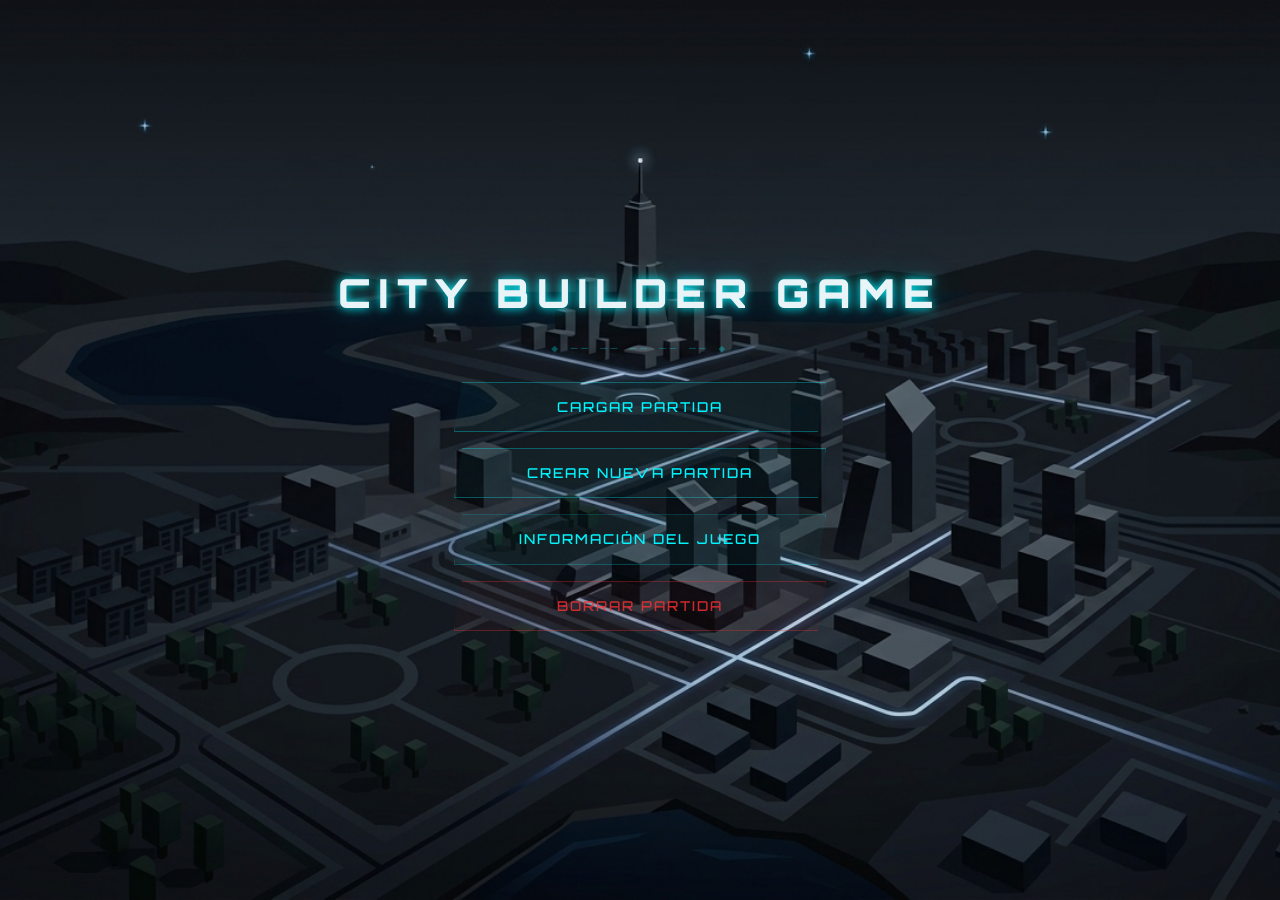
<file: index.html>
<!DOCTYPE html>
<html lang="es">

<head>
    <meta charset="UTF-8">
    <meta name="viewport" content="width=device-width, initial-scale=1.0">
    <title>City Builder Game</title>
    <link href="https://cdn.jsdelivr.net/npm/bootstrap@5.3.8/dist/css/bootstrap.min.css" rel="stylesheet">
    <link rel="stylesheet" href="styles/base.css">
    <link rel="stylesheet" href="styles/typography.css">
    <link rel="stylesheet" href="styles/buttons.css">
    <link rel="stylesheet" href="styles/screens.css">
    <link rel="stylesheet" href="styles/components.css">
    <link rel="stylesheet" href="styles/panels.css">
    <link rel="stylesheet" href="styles/map.css">
    <link rel="stylesheet" href="styles/responsive.css">

    <!-- MODELOS BASE (van primero porque los demás dependen de ellos) -->
    <script src="js/models/Building.js"></script>
    <script src="js/models/CommercialBuilding.js"></script>
    <script src="js/models/ResidentialBuilding.js"></script>
    <script src="js/models/IndustrialBuilding.js"></script>
    <script src="js/models/ServiceBuilding.js"></script>
    <script src="js/models/UtilityPlant.js"></script>
    <script src="js/models/Park.js"></script>
    <script src="js/models/Road.js"></script>
    <script src="js/models/Cell.js"></script>
    <script src="js/models/Grid.js"></script>
    <script src="js/models/Citizen.js"></script>
    <script src="js/models/City.js"></script>
    <script src="data/cities.js"></script>
    <script src="js/services/CityService.js"></script>

    <!-- MANAGERS (dependen de los modelos) -->
    <script src="js/managers/BuildingManager.js"></script>
    <script src="js/managers/CitizenManager.js"></script>
    <script src="js/managers/ResourceManager.js"></script>
    <script src="js/managers/ScoreManager.js"></script>
    <script src="js/managers/TurnSystem.js"></script>

    <!-- SERVICIOS -->
    <script src="js/services/NewsService.js"></script>
    <script src="js/services/WeatherService.js"></script>
    <script src="js/services/RoutingService.js"></script>
    <script src="js/services/CityBuilderStorage.js"></script>

    <!-- UI -->
    <script src="js/ui/GridRenderer.js"></script>
    <script src="js/ui/EventHandler.js"></script>

    <!-- UTILS -->
    <script src="js/utils/helpers.js"></script>

</head>

<body>
    <!-- ==================== PANTALLA DE INICIO  ====================-->
    <div id="initial-page" class="screen active">
        <div class="container min-vh-100 d-flex flex-column justify-content-center align-items-center">
            <div class="text-center mb-4">
                <h1 id="game-title">City Builder Game
                </h1>
            </div>
            <div id="buttons" class="d-grid gap-3 col-11 col-sm-8 col-md-6 col-lg-4 mx-auto">
                <button id="btn-load-game-page" type="button" class="btn btn-primary btn-lg shadow-sm">Cargar
                    partida</button>
                <button id="btn-new-city-page" type="button" class="btn btn-light btn-lg shadow-sm">Crear nueva
                    partida</button>
                <button id="btn-game-rules-page" type="button" class="btn btn-light btn-lg shadow-sm">Información del
                    juego</button>
                <button id="btn-delete-game-page" type="button" class="btn btn-danger btn-lg shadow-sm">Borrar
                    partida</button>
            </div>
        </div>
    </div>

    <!-- ==================== PANTALLA CARGAR CIUDAD ==================== -->
    <div id="load-game-page" class="screen load-game city-creation">
        <button class="btn btn-black btn-back" id="return">← Volver</button>
        <div class="create-container">
            <div class="create-header">
                <h1 class="screen-title d-flex flex-column justify-content-center text-center">
                    Cargar partida
                </h1>
            </div>

            <div class="form-section">
                <h2 class="screen-title">Selecciona una ciudad guardada</h2>
                <div id="saved-games-list" class="list-group">
                    <h2 class="screen-subtitle">No hay ciudades guardadas</h2>
                </div>

            </div>

            <div class="d-grid mt-3" id="button-div">
                <button class="btn-primary btn-xl btn-full" id="btn-load-game">
                    Cargar Ciudad
                </button>
            </div>
            <div class="d-grid mt-3">
                <button class="btn-primary btn-xl btn-full" id="btn-load-json">
                    Importar ciudad desde JSON
                </button>
            </div>
        </div>
    </div>

    <!-- ==================== PANTALLA INFORMACION DE JUEGO ==================== -->
    <div id="game-info-page" class="screen">
        <button class="btn btn-black btn-back" id="btn-info-back-page">← Volver</button>
        <div class="create-container">
            <div class="create-header">
                <h1 class="screen-title d-flex flex-column justify-content-center text-center">Información del juego
                </h1>
            </div>
            <p class="parragraph-info-page">Asumes el rol de alcalde de una ciudad virtual con el objetivo de hacerla
                crecer y prosperar. Cuentas con
                un capital inicial de <span id="dinero">$50,000</span> para comenzar a construir la infraestructura.
                Las calles deben
                establecerse antes que cualquier edificio, ya que toda construcción requiere una vía adyacente. Es
                indispensable que construyas plantas de electricidad y agua para mantener la ciudad en funcionamiento —
                si alguno de estos recursos se agota, la partida finaliza. La construcción de zonas residenciales te
                permitirá atraer habitantes, los comercios e industrias les ofrecerán empleo, y los servicios como
                parques u hospitales mantendrán su bienestar. El juego avanza por turnos: en cada uno se generan
                recursos, crece la población y se actualiza tu puntuación. Tu desempeño se evalúa en función del tamaño
                de la ciudad, la economía y la felicidad de tus ciudadanos. Las decisiones que tomes definirán el futuro
                de tu ciudad.</p>
        </div>
    </div>

    <!-- ==================== PANTALLA BORRAR PARTIDA ==================== -->
    <div id="delete-game-page" class="screen">
        <button class="btn btn-black btn-back" id="return-page">← Volver</button>
        <div class="create-container">
            <div class="create-header">
                <h1 class="screen-title d-flex flex-column justify-content-center text-center">
                    Borrar partida
                </h1>
            </div>
            <div class="form-section">
                <h2 class="screen-title">Selecciona una ciudad guardada</h2>
                <div id="delete-games-list" class="list-group">
                    <h2 class="screen-subtitle">No hay ciudades guardadas</h2>
                </div>

            </div>
            <div class="d-grid mt-3">
                <button class="btn-primary btn-xl btn-full" id="delete-game-button">Borrar partida</button>
            </div>
        </div>
    </div>

    <!-- ==================== PANTALLA CREACIÓN DE CIUDAD ==================== -->
    <div id="city-info-page" class="screen city-creation">
        <button class="btn btn-black btn-back" id="btn-back-page">← Volver</button>
        <div class="create-container">
            <div class="create-header">
                <h1 id="title" class="d-flex flex-column justify-content-center align-items-center">
                    Fundar Nueva Ciudad</h1>
            </div>

            <!-- Identidad -->
            <div class="form-section">
                <h2 class="screen-title">Identidad</h2>
                <div class="row g-3">
                    <div class="col-l-12 col-sm-6">
                        <label
                            class="screen-subtitle d-flex flex-column justify-content-center align-items-center">Nombre
                            de la Ciudad</label>
                        <input type="text" id="input-city-name" class="form-control form-input" maxlength="1000"
                            placeholder="Ej: Manizales" required />
                    </div>
                    <div class="col-12 col-sm-6">
                        <label
                            class="screen-subtitle d-flex flex-column justify-content-center align-items-center">Nombre
                            del Alcalde</label>
                        <input type="text" id="input-mayor-name" class="form-control form-input" maxlength="50"
                            placeholder="Ingresa un nombre" required />
                    </div>
                </div>
            </div>

            <!-- Región -->
            <div class="form-section">
                <h2 class="screen-title">Región Geográfica
                </h2>
                <div class="row g-3">
                    <div class="col-12">
                        <label
                            class="screen-subtitle form-label d-flex flex-column justify-content-center align-items-center">Ciudad
                            de Colombia</label>
                        <select id="input-region" class="form-select form-input">
                            <option value="" required>— Selecciona una opción —</option>
                        </select>
                    </div>
                </div>
            </div>

            <!-- Configuracion del juego -->

            <div class="form-section">
                <h2 class="screen-title">Configuración del
                    juego
                </h2>
                <div class="row g-3">
                    <div class="col-12 col-sm-4">

                        <label
                            class="screen-subtitle d-flex flex-column justify-content-center align-items-center">Tamaño
                            del Mapa</label>
                        <div class="range-container">
                            <input type="range" id="input-map-size" class="screen-subtitle form-range" min="15" max="30"
                                value=15 step="1" />
                            <span id="map-size-display" class="screen-title range-display">15×15</span>
                        </div>
                    </div>
                    <div class="col-12 col-sm-4">
                        <label
                            class="screen-subtitle form-label d-flex flex-column justify-content-center align-items-center">Duración
                            del Turno (seg)</label>
                        <input type="number" id="input-turn-duration" class="form-control form-input" min="5" max="120"
                            value="5" required />
                    </div>
                    <div class="col-12 col-sm-4">
                        <label
                            class="screen-subtitle form-label d-flex flex-column justify-content-center align-items-center">Tasa
                            de Crecimiento (ciudadanos/turno)</label>
                        <input type="number" id="input-growth-rate" class="form-control form-input" min="1" max="10"
                            value="1" required />
                    </div>

                    <div class="row g-3">
                        <div class="col-12 col-sm-4">
                            <label
                                class=" screen-subtitle form-label d-flex flex-column justify-content-center align-items-center">Electricidad
                                inicial</label>
                            <input type="number" id="input-init-electricity" class="form-control form-input" min="0"
                                value="0" />
                        </div>
                        <div class="col-12 col-sm-4">
                            <label
                                class="screen-subtitle form-label d-flex flex-column justify-content-center align-items-center">Agua
                                inicial</label>
                            <input type="number" id="input-init-water" class="form-control form-input" min="0"
                                value="0" />
                        </div>
                        <div class="col-12 col-sm-4">
                            <label
                                class="screen-subtitle form-label d-flex flex-column justify-content-center align-items-center">Alimentos
                                iniciales</label>
                            <input type="number" id="input-init-food" class="form-control form-input" min="0"
                                value="0" />
                        </div>
                    </div>
                </div>
            </div>

            <!-- Acción -->
            <div class="d-grid mt-3">
                <button class="btn-primary btn-xl btn-full" id="btn-load-txt">
                    Importar mapa desde TXT
                </button>
            </div>
            <div class="d-grid mt-3" id="button-div">
                <button class="btn-primary btn-xl btn-full" id="btn-create-game">
                    🏗️ Fundar Ciudad
                </button>
            </div>
        </div>
    </div>

    <!--  ==================== PANTALLA DE JUEGO  ====================-->
    <div id="game-page" class=" screen city-creation">

        <!-- REEMPLAZA solo el bloque del header en tu index.html -->
        <!-- Quita los dos <br> que había dentro de header-left y header-right -->

        <header id="header">
            <div id="header-inner">

                <!-- Izquierda: botón + ciudad/alcalde -->
                <div id="header-left">
                    <button type="button" id="return-start-page">Menú principal</button>
                    <div id="container-city">
                        <h6 id="city-name"></h6>
                        <h6 id="city-mayor"></h6>
                    </div>
                </div>

                <!-- Centro: título -->
                <div id="header-center">
                    <h3 id="screen-title">City Builder Game</h3>
                </div>

                <!-- Derecha: recursos + puntuación -->
                <div id="header-right">
                    <div id="resources-edit-panel">
                        <span id="money">💵 $50,000</span>
                        <div class="resource-edit-row">
                            <label class="resource-edit-label">⚡</label>
                            <input type="number" id="edit-electricity" class="resource-edit-input" min="0" value="0" />
                            <button class="resource-edit-btn" data-resource="electricity">✓</button>
                        </div>
                        <div class="resource-edit-row">
                            <label class="resource-edit-label">💧</label>
                            <input type="number" id="edit-water" class="resource-edit-input" min="0" value="0" />
                            <button class="resource-edit-btn" data-resource="water">✓</button>
                        </div>
                        <div class="resource-edit-row">
                            <label class="resource-edit-label">🌾</label>
                            <input type="number" id="edit-food" class="resource-edit-input" min="0" value="0" />
                            <button class="resource-edit-btn" data-resource="food">✓</button>
                        </div>
                        <span id="population">👥 0</span>
                        <span id="happiness">😊 0%</span>
                    </div>
                    <div class="puntuation">
                        <h5 class="subtitles">Pts</h5>
                        <div id="score-panel">
                            <h4>0</h4>
                        </div>
                    </div>
                </div>

            </div>
        </header>
        <div class="row">
            <aside class="col-lg-2 bg-light sidebar p-3">
                <h5 class="subtitles">Construcción</h5>

                <div class="list-group">
                    <div id="house-actions" class="d-flex flex-row">
                        <button id="btn-house" class="list-group-item list-group-item-action"
                            data-image="assets/icons/House.png" data-type="house">Casa</button>
                        <button class="chevron" data-target="house-info">∨</button>
                    </div>
                    <div id="house-info"></div>

                    <div id="apartment-actions" class="d-flex flex-row">
                        <button id="btn-apartment" class="list-group-item list-group-item-action"
                            data-image="assets/icons/Apartment.png" data-type="apartment">Apartamento</button>
                        <button class="chevron" data-target="apartment-info">∨</button>
                    </div>
                    <div id="apartment-info"></div>

                    <div id="store-actions" class="d-flex flex-row">
                        <button id="btn-store" class="list-group-item list-group-item-action"
                            data-image="assets/icons/Store.png" data-type="store">Tienda</button>
                        <button class="chevron" data-target="store-info">∨</button>
                    </div>
                    <div id="store-info"></div>

                    <div id="mall-actions" class="d-flex flex-row">
                        <button id="btn-commercial-center" class="list-group-item list-group-item-action"
                            data-image="assets/icons/Mall.png" data-type="commercial-center">Centro
                            Comercial</button>
                        <button class="chevron" data-target="mall-info">∨</button>
                    </div>
                    <div id="mall-info"></div>

                    <div id="factory-actions" class="d-flex flex-row">
                        <button id="btn-factory" class="list-group-item list-group-item-action"
                            data-image="assets/icons/Factory.png" data-type="factory">Fábrica</button>
                        <button class="chevron" data-target="factory-info">∨</button>
                    </div>
                    <div id="factory-info"></div>

                    <div id="farm-actions" class="d-flex flex-row">
                        <button id="btn-farm" class="list-group-item list-group-item-action"
                            data-image="assets/icons/Farm.png" data-type="farm">Granja</button>
                        <button class="chevron" data-target="farm-info">∨</button>
                    </div>
                    <div id="farm-info"></div>

                    <div id="police-actions" class="d-flex flex-row">
                        <button id="btn-police-station" class="list-group-item list-group-item-action"
                            data-image="assets/icons/Police-station.png"
                            data-type="police-station">Policía</button>
                        <button class="chevron" data-target="police-info">∨</button>
                    </div>
                    <div id="police-info"></div>

                    <div id="firestation-actions" class="d-flex flex-row">
                        <button id="btn-firefighters" class="list-group-item list-group-item-action"
                            data-image="assets/icons/Firefighter-station.png"
                            data-type="firefighter-station">Bomberos</button>
                        <button class="chevron" data-target="firestation-info">∨</button>
                    </div>
                    <div id="firestation-info"></div>

                    <div id="hospital-actions" class="d-flex flex-row">
                        <button id="btn-hospital" class="list-group-item list-group-item-action"
                            data-image="assets/icons/Hospital.png" data-type="hospital">Hospital</button>
                        <button class="chevron" data-target="hospital-info">∨</button>
                    </div>
                    <div id="hospital-info"></div>

                    <div id="electricPlant-actions" class="d-flex flex-row">
                        <button id="btn-power-plant" class="list-group-item list-group-item-action"
                            data-image="assets/icons/Power-plant.png" data-type="power-plant">Planta
                            Eléctrica</button>
                        <button class="chevron" data-target="electricPlant-info">∨</button>
                    </div>
                    <div id="electricPlant-info"></div>

                    <div id="waterPlant-actions" class="d-flex flex-row">
                        <button id="btn-water-plant" class="list-group-item list-group-item-action"
                            data-image="assets/icons/Water-plant.png" data-type="water-plant">Planta de
                            Agua</button>
                        <button class="chevron" data-target="waterPlant-info">∨</button>
                    </div>
                    <div id="waterPlant-info"></div>

                    <div id="park-actions" class="d-flex flex-row">
                        <button id="btn-park" class="list-group-item list-group-item-action"
                            data-image="assets/icons/Park.png" data-type="park">Parque</button>
                        <button class="chevron" data-target="park-info">∨</button>
                    </div>
                    <div id="park-info"></div>

                    <div id="road-actions" class="d-flex flex-row">
                        <button id="btn-road" class="list-group-item list-group-item-action"
                            data-image="assets/icons/Road.png" data-type="road">Vía</button>
                        <button class="chevron" data-target="road-info">∨</button>
                    </div>
                    <div id="road-info"></div>

                    <button id="btn-demolish" class="list-group-item list-group-item-action text-danger"
                        data-type="demolish">Demoler</button>

                    <hr>
                    <button id="btn-route" class="btn btn-primary w-100 mb-2">Calcular Ruta</button>
                    <button id="export" class="btn btn-warning w-100">Exportar</button>
                </div>
            </aside>

            <!-- Mapa Central -->
            <main id="map-container" class="col-lg-7 p-3">
                <table id="grid"></table>
            </main>

            <!-- Sidebar Derecho -->
            <aside class="col-lg-3 bg-light p-3">

                <h5 class="subtitles">Clima</h5>
                <div id="weather-widget" class="mb-4">
                    <p id="city-temperature">Temperatura: -- °C</p>
                    <p id="city-condition">Condición: --</p>
                    <p id="city-humidity">Humedad: --%</p>
                    <p id="city-wind-velocity">Velocidad del viento: --</p>
                </div>

                <h5 class="subtitles">Noticias</h5>
                <div id="news-panel">
                    <div class="card mb-2">
                        <div class="card-body">
                            <h6 id="news-title">Título noticia</h6>
                            <p id="news-info">Descripción breve...</p>
                        </div>
                    </div>
                </div>

                <hr>

            </aside>

        </div>
    </div>

    <!--  ==================== PANTALLA DE GAME OVER  ====================-->
    <div id="game-over-page" class="screen city-creation">
        <div class="game-over-container">
            <h1 id="game-over-title">⚠ CIUDAD COLAPSADA</h1>
            <p id="game-over-reason"></p>
            <p id="game-over-score"></p>
            <button type="button" id="btn-game-over-menu" class="btn-back">← Volver al menú</button>
        </div>
    </div>
</body>

</html>
</file>
<file: styles/base.css>
@import url('https://fonts.googleapis.com/css2?family=Orbitron:wght@400;500;700;900&family=Share+Tech+Mono&family=Exo+2:wght@300;400;600;700&display=swap');

:root {
    --neon-cyan: #00f5ff;
    --neon-green: #39ff14;
    --neon-amber: #ffb700;
    --neon-red: #ff3131;
    --bg-deep: #050810;
    --bg-panel: #0a0f1e;
    --bg-card: #0d1428;
    --bg-surface: #111827;
    --border-glow: rgba(0, 245, 255, 0.25);
    --border-subtle: rgba(0, 245, 255, 0.08);
    --text-primary: #e8f4f8;
    --text-secondary: #8bafc4;
    --text-muted: #4a6b7c;
    --shadow-neon: 0 0 20px rgba(0, 245, 255, 0.3), 0 0 60px rgba(0, 245, 255, 0.1);
    --shadow-panel: 0 8px 32px rgba(0, 0, 0, 0.6), 0 2px 8px rgba(0, 0, 0, 0.4);
    --grid-line: rgba(0, 245, 255, 0.04);
}

*, *::before, *::after {
    box-sizing: border-box;
    margin: 0;
    padding: 0;
}

html {
    scroll-behavior: smooth;
}

body {
    font-family: 'Exo 2', sans-serif;
    background-color: var(--bg-deep);
    color: var(--text-primary);
    min-height: 100vh;
    overflow-x: hidden;
    position: relative;
    /* ← elimina display: flex, align-items y justify-content */
}

/* Grid de fondo atmosférico */
body::before {
    content: '';
    position: fixed;
    inset: 0;
    background-image:
        linear-gradient(var(--grid-line) 1px, transparent 1px),
        linear-gradient(90deg, var(--grid-line) 1px, transparent 1px);
    background-size: 40px 40px;
    pointer-events: none;
    z-index: 0;
}

/* Gradiente de viñeta */
body::after {
    content: '';
    position: fixed;
    inset: 0;
    background: radial-gradient(ellipse at center, transparent 40%, rgba(5, 8, 16, 0.7) 100%);
    pointer-events: none;
    z-index: 0;
}

/* Scrollbar personalizado */
::-webkit-scrollbar { width: 6px; height: 6px; }
::-webkit-scrollbar-track { background: var(--bg-deep); }
::-webkit-scrollbar-thumb { background: var(--neon-cyan); border-radius: 3px; opacity: 0.5; }
::-webkit-scrollbar-thumb:hover { background: var(--neon-cyan); }
</file>
<file: styles/typography.css>
/* ===== TÍTULOS ===== */
#screen-title,
#title,
#game-title {
    font-family: 'Orbitron', sans-serif;
    font-weight: 900;
    letter-spacing: 0.2em;
    text-transform: uppercase;
    color: var(--text-primary);
    text-shadow: 0 0 10px var(--neon-cyan), 0 0 30px rgba(0, 245, 255, 0.3);
    margin-bottom: 1.5rem !important;
    line-height: 1.2;
}

.screen-title {
    font-family: 'Orbitron', sans-serif;
    font-weight: 700;
    letter-spacing: 0.15em;
    text-transform: uppercase;
    color: var(--text-primary);
    text-shadow: 0 0 8px rgba(0, 245, 255, 0.4);
    margin-bottom: 1rem !important;
    font-size: 1rem;
    position: relative;
    display: inline-block;
}

.screen-title::after {
    content: '';
    position: absolute;
    bottom: -4px;
    left: 0;
    width: 40px;
    height: 2px;
    background: var(--neon-cyan);
    box-shadow: 0 0 8px var(--neon-cyan);
}

.screen-subtitle {
    font-family: 'Exo 2', sans-serif;
    font-weight: 400;
    color: var(--text-secondary);
    font-size: 0.85rem;
    letter-spacing: 0.05em;
}

.subtitles {
    font-family: 'Orbitron', sans-serif;
    font-weight: 700;
    font-size: 0.75rem;
    letter-spacing: 0.2em;
    text-transform: uppercase;
    text-align: center;
    color: var(--neon-cyan);
    margin-bottom: 0.75rem;
    text-shadow: 0 0 8px rgba(21, 45, 45, 0.5);
}

.article-title {
    font-family: 'Exo 2', sans-serif;
    font-weight: 600;
    font-size: 0.85rem;
    color: var(--text-primary);
    line-height: 1.3;
}

.parragraph-info-page {
    font-family: 'Exo 2', sans-serif;
    font-weight: 400;
    letter-spacing: 0.03em;
    color: var(--text-secondary);
    line-height: 1.8;
    font-size: 1rem;
    max-width: 700px;
    margin: 0 auto 2rem auto;
    border-left: 2px solid var(--neon-cyan);
    padding-left: 1.5rem;
}

#dinero {
    font-family: 'Share Tech Mono', monospace;
    font-weight: 700;
    color: var(--neon-amber);
    text-shadow: 0 0 8px rgba(255, 183, 0, 0.5);
}

/* Recursos en el header */
#money, #electricity, #water, #food, #population, #happiness {
    font-family: 'Share Tech Mono', monospace;
    font-size: 0.85rem;
    letter-spacing: 0.05em;
    padding: 3px 10px;
    background: rgba(0, 245, 255, 0.05);
    border: 1px solid var(--border-subtle);
    border-radius: 3px;
    transition: all 0.3s;
    white-space: nowrap;
}

#money { color: var(--neon-amber); border-color: rgba(255, 183, 0, 0.2); }
#electricity { color: #ffe066; border-color: rgba(255, 224, 102, 0.2); }
#water { color: #60b4ff; border-color: rgba(96, 180, 255, 0.2); }
#food { color: var(--neon-green); border-color: rgba(57, 255, 20, 0.2); }
#population { color: var(--neon-cyan); border-color: var(--border-subtle); }
#happiness { color: #ff9ff3; border-color: rgba(255, 159, 243, 0.2); }

#city-name, #city-mayor {
    font-family: 'Share Tech Mono', monospace;
    font-size: 0.75rem;
    color: var(--text-secondary);
    letter-spacing: 0.08em;
}
</file>
<file: styles/buttons.css>
/* ===== BOTONES MENÚ PRINCIPAL ===== */
#buttons .btn {
    background: transparent;
    border: 1px solid var(--border-glow);
    border-radius: 0;
    font-family: 'Orbitron', sans-serif;
    font-weight: 500;
    font-size: 0.85rem;
    text-transform: uppercase;
    letter-spacing: 0.15em;
    padding: 14px 24px;
    transition: all 0.3s cubic-bezier(0.25, 0.8, 0.25, 1);
    position: relative;
    overflow: hidden;
    clip-path: polygon(8px 0%, 100% 0%, calc(100% - 8px) 100%, 0% 100%);
}

#buttons .btn::before {
    content: '';
    position: absolute;
    inset: 0;
    background: linear-gradient(90deg, transparent, rgba(0, 245, 255, 0.05), transparent);
    transform: translateX(-100%);
    transition: transform 0.5s ease;
}

#buttons .btn:hover::before {
    transform: translateX(100%);
}

#buttons .btn-primary,
#buttons .btn-light {
    border-color: rgba(0, 245, 255, 0.3);
    color: var(--neon-cyan);
    background: rgba(0, 245, 255, 0.03);
}

#buttons .btn-primary:hover,
#buttons .btn-light:hover {
    background: rgba(0, 245, 255, 0.1);
    border-color: var(--neon-cyan);
    color: #fff;
    box-shadow: var(--shadow-neon), inset 0 0 20px rgba(0, 245, 255, 0.05);
    transform: translateY(-2px);
    text-shadow: 0 0 8px var(--neon-cyan);
}

#buttons .btn-danger {
    border-color: rgba(255, 49, 49, 0.3);
    color: rgba(255, 49, 49, 0.8);
    background: rgba(255, 49, 49, 0.03);
}

#buttons .btn-danger:hover {
    background: rgba(255, 49, 49, 0.1);
    border-color: var(--neon-red);
    color: #fff;
    box-shadow: 0 0 20px rgba(255, 49, 49, 0.4), 0 0 60px rgba(255, 49, 49, 0.1);
    transform: translateY(-2px);
    text-shadow: 0 0 8px var(--neon-red);
}

/* ===== BOTÓN VOLVER ===== */
.btn-back,
#return, #return-page, #btn-back-page, #btn-info-back-page {
    font-family: 'Orbitron', sans-serif;
    font-size: 0.7rem;
    font-weight: 500;
    letter-spacing: 0.15em;
    text-transform: uppercase;
    color: var(--text-secondary) !important;
    background: transparent;
    border: 1px solid var(--border-subtle);
    padding: 8px 16px;
    border-radius: 0;
    position: absolute !important;
    top: 20px;
    left: 20px;
    z-index: 10;
    transition: all 0.3s;
    clip-path: polygon(6px 0%, 100% 0%, calc(100% - 6px) 100%, 0% 100%);
}

.btn-back:hover,
#return:hover, #return-page:hover, #btn-back-page:hover, #btn-info-back-page:hover {
    color: var(--neon-cyan) !important;
    border-color: var(--border-glow);
    background: rgba(0, 245, 255, 0.05);
    box-shadow: 0 0 10px rgba(0, 245, 255, 0.2);
}

/* ===== BOTÓN FUNDAR CIUDAD ===== */
#btn-create-game {
    font-family: 'Orbitron', sans-serif;
    font-weight: 700;
    font-size: 0.9rem;
    letter-spacing: 0.2em;
    text-transform: uppercase;
    background: linear-gradient(135deg, rgba(0, 245, 255, 0.15), rgba(0, 245, 255, 0.05));
    border: 1px solid var(--neon-cyan);
    color: var(--neon-cyan);
    padding: 16px 32px;
    border-radius: 0;
    cursor: pointer;
    transition: all 0.3s;
    width: 100%;
    clip-path: polygon(12px 0%, 100% 0%, calc(100% - 12px) 100%, 0% 100%);
    text-shadow: 0 0 8px rgba(0, 245, 255, 0.5);
}

#btn-create-game:hover {
    background: linear-gradient(135deg, rgba(0, 245, 255, 0.25), rgba(0, 245, 255, 0.1));
    box-shadow: var(--shadow-neon);
    transform: translateY(-2px);
    color: #fff;
}

/* ===== BOTÓN CARGAR / BORRAR ===== */
#btn-load-game,
#delete-game-button, #btn-load-json {
    font-family: 'Orbitron', sans-serif;
    font-weight: 700;
    font-size: 0.8rem;
    letter-spacing: 0.15em;
    text-transform: uppercase;
    background: rgba(0, 245, 255, 0.08);
    border: 1px solid var(--border-glow);
    color: var(--neon-cyan);
    padding: 14px 24px;
    border-radius: 0;
    cursor: pointer;
    transition: all 0.3s;
    width: 100%;
    clip-path: polygon(10px 0%, 100% 0%, calc(100% - 10px) 100%, 0% 100%);
}

#btn-load-game:hover {
    background: rgba(0, 245, 255, 0.15);
    box-shadow: var(--shadow-neon);
    color: #fff;
}

#delete-game-button {
    border-color: rgba(255, 49, 49, 0.4);
    color: var(--neon-red);
    background: rgba(255, 49, 49, 0.05);
}

#delete-game-button:hover {
    background: rgba(255, 49, 49, 0.15);
    box-shadow: 0 0 20px rgba(255, 49, 49, 0.3);
    color: #fff;
}

/* ===== BOTONES SIDEBAR JUEGO ===== */
.list-group-item {
    background: transparent !important;
    border: none !important;
    border-bottom: 1px solid var(--border-subtle) !important;
    color: var(--text-secondary) !important;
    font-family: 'Exo 2', sans-serif;
    font-size: 0.82rem;
    font-weight: 600;
    letter-spacing: 0.05em;
    text-transform: uppercase;
    padding: 8px 12px !important;
    transition: all 0.2s;
    border-radius: 0 !important;
    position: relative;
}

.list-group-item::before {
    content: '▸';
    color: var(--neon-cyan);
    opacity: 0;
    margin-right: 6px;
    transition: opacity 0.2s;
    font-size: 0.7rem;
}

.list-group-item:hover {
    background: rgba(0, 245, 255, 0.06) !important;
    color: var(--neon-cyan) !important;
    padding-left: 18px !important;
}

.list-group-item:hover::before {
    opacity: 1;
}

.list-group-item.active {
    background: rgba(0, 245, 255, 0.12) !important;
    color: var(--neon-cyan) !important;
    border-color: var(--border-glow) !important;
    box-shadow: inset 2px 0 0 var(--neon-cyan);
    text-shadow: 0 0 6px rgba(0, 245, 255, 0.4);
}

.list-group-item.text-danger {
    color: rgba(255, 49, 49, 0.7) !important;
}

.list-group-item.text-danger:hover {
    color: var(--neon-red) !important;
    background: rgba(255, 49, 49, 0.06) !important;
}

/* Botones acción sidebar */
#btn-route {
    font-family: 'Orbitron', sans-serif;
    font-size: 0.65rem;
    letter-spacing: 0.1em;
    background: rgba(0, 245, 255, 0.08);
    border: 1px solid var(--border-glow);
    color: var(--neon-cyan);
    border-radius: 0;
    transition: all 0.3s;
    clip-path: polygon(6px 0%, 100% 0%, calc(100% - 6px) 100%, 0% 100%);
}

#export{
    font-family: 'Orbitron', sans-serif;
    font-size: 0.65rem;
    letter-spacing: 0.1em;
    background: rgba(0, 245, 255, 0.08);
    border: 1px solid var(--border-glow);
    color: var(--neon-green);
    border-radius: 0;
    transition: all 0.3s;
    clip-path: polygon(6px 0%, 100% 0%, calc(100% - 6px) 100%, 0% 100%);
}

#btn-load-json{
    color: var(--neon-green);
}

#btn-route:hover, #btn-route.active {
    background: rgba(0, 245, 255, 0.2);
    box-shadow: 0 0 12px rgba(0, 245, 255, 0.3);
    color: #fff;
}

#save-game-button {
    font-family: 'Orbitron', sans-serif;
    font-size: 0.65rem;
    letter-spacing: 0.1em;
    background: rgba(57, 255, 20, 0.08);
    border: 1px solid rgba(57, 255, 20, 0.3);
    color: var(--neon-green);
    border-radius: 0;
    transition: all 0.3s;
    clip-path: polygon(6px 0%, 100% 0%, calc(100% - 6px) 100%, 0% 100%);
}

#save-game-button:hover {
    background: rgba(57, 255, 20, 0.15);
    box-shadow: 0 0 12px rgba(57, 255, 20, 0.3);
    color: #fff;
}

/* Botón menú principal */
#return-start-page {
    font-family: 'Orbitron', sans-serif;
    font-size: 0.6rem;
    letter-spacing: 0.1em;
    text-transform: uppercase;
    background: rgba(0, 245, 255, 0.05);
    border: 1px solid var(--border-subtle);
    color: var(--text-secondary);
    padding: 6px 12px;
    width: auto;
    min-width: 110px;
    transition: all 0.3s;
    border-radius: 0;
}

#return-start-page:hover {
    color: var(--neon-cyan);
    border-color: var(--border-glow);
    background: rgba(0, 245, 255, 0.1);
}

.chevron {
    background: transparent;
    border: none;
    border-bottom: 1px solid var(--border-subtle);
    color: white;
    font-size: 0.7rem;
    padding: 8px 8px;
    cursor: pointer;
    transition: all 0.2s;
    font-family: 'Share Tech Mono', monospace;
    line-height: 1;
    flex-shrink: 0;
}

.chevron:hover {
    color: var(--neon-cyan);
    text-shadow: 0 0 6px rgba(0, 245, 255, 0.6);
    background: rgba(0, 245, 255, 0.06);
}

.chevron.open {
    color: var(--neon-cyan);
    text-shadow: 0 0 8px rgba(0, 245, 255, 0.5);
}

.building-info-list{
    color: white;
    text-shadow: 0 0 8px rgba(0, 245, 255, 0.5);
}
</file>
<file: styles/screens.css>
/* ===== SISTEMA DE PANTALLAS ===== */
html, body {
    height: 100%;
    overflow: hidden; /* ← el body no hace scroll, solo la pantalla activa */
}

.screen {
    display: none;
    width: 100%;
    height: 100vh;
    overflow-y: auto;
    overflow-x: hidden;
    position: fixed; /* ← cada pantalla ocupa toda la ventana */
    top: 0;
    left: 0;
    z-index: 0;
}

.screen.active {
    display: block;
    z-index: 1;
}

/* ===== FONDOS ===== */
#initial-page {
    background-image: url('../assets/FondoInicio.png');
    background-size: cover;
    background-position: center;
    background-repeat: no-repeat;
    background-color: var(--bg-deep);
    display: flex;
    align-items: center;
    justify-content: center;
}

#load-game-page,
#delete-game-page,
#game-info-page {
    background-image: url('../assets/FondoCargarBorrarInfo.jpeg');
    background-size: cover;
    background-position: center;
    background-repeat: no-repeat;
    background-color: var(--bg-deep);
}

#city-info-page {
    background-image: url('../assets/FondoCrearCiudad.png');
    background-size: cover;
    background-position: center;
    background-repeat: no-repeat;
    background-color: var(--bg-deep);
}

#game-page {
    background-color: var(--bg-deep);
    padding: 0;
    display: flex;
    flex-direction: column;
}

/* ===== ANIMACIÓN TÍTULO INICIO ===== */
#initial-page #screen-title {
    font-size: clamp(1.8rem, 5vw, 3.5rem);
    animation: titleGlow 3s ease-in-out infinite alternate;
}

@keyframes titleGlow {
    from { text-shadow: 0 0 10px var(--neon-cyan), 0 0 30px rgba(0, 245, 255, 0.3); }
    to   { text-shadow: 0 0 20px var(--neon-cyan), 0 0 60px rgba(0, 245, 255, 0.5), 0 0 100px rgba(0, 245, 255, 0.2); }
}

#initial-page .text-center::after {
    content: '◆ ── ── ── ── ── ◆';
    display: block;
    font-family: 'Share Tech Mono', monospace;
    color: rgba(0, 245, 255, 0.3);
    font-size: 0.7rem;
    letter-spacing: 0.3em;
    margin-top: 0.5rem;
}

#game-over-page {
    background-color: var(--bg-deep);
    display: flex;
    align-items: center;
    justify-content: center;
}

.game-over-container {
    display: flex;
    flex-direction: column;
    align-items: center;
    gap: 20px;
    text-align: center;
    padding: 2rem;
}

#game-over-title {
    font-family: 'Orbitron', sans-serif;
    font-size: clamp(1.5rem, 5vw, 3rem);
    color: var(--neon-red);
    text-shadow: 0 0 20px rgba(255, 49, 49, 0.6), 0 0 60px rgba(255, 49, 49, 0.3);
    animation: titleGlow 1.5s ease-in-out infinite alternate;
    letter-spacing: 0.2em;
}

@keyframes gameOverGlow {
    from { text-shadow: 0 0 20px rgba(255, 49, 49, 0.6); }
    to   { text-shadow: 0 0 40px rgba(255, 49, 49, 0.9), 0 0 80px rgba(255, 49, 49, 0.4); }
}

#game-over-title {
    animation: gameOverGlow 1.5s ease-in-out infinite alternate;
}

#game-over-reason {
    font-family: 'Share Tech Mono', monospace;
    font-size: 1.1rem;
    color: var(--text-secondary);
    letter-spacing: 0.1em;
}

#game-over-score {
    font-family: 'Share Tech Mono', monospace;
    font-size: 1.3rem;
    color: var(--neon-amber);
    text-shadow: 0 0 10px rgba(255, 183, 0, 0.5);
}

#btn-game-over-menu {
    font-family: 'Orbitron', sans-serif;
    font-size: 0.8rem;
    letter-spacing: 0.15em;
    text-transform: uppercase;
    background: rgba(255, 49, 49, 0.08);
    border: 1px solid rgba(255, 49, 49, 0.4);
    color: var(--neon-red);
    padding: 12px 28px;
    border-radius: 0;
    cursor: pointer;
    transition: background-color 0.3s, border-color 0.3s, color 0.3s;
    clip-path: polygon(10px 0%, 100% 0%, calc(100% - 10px) 100%, 0% 100%);
}

#btn-game-over-menu:hover {
    background: rgba(255, 49, 49, 0.2);
    border-color: var(--neon-red);
    color: #fff;
    box-shadow: 0 0 20px rgba(255, 49, 49, 0.4);
}

/* ===== CONTENEDOR FORMULARIOS ===== */
.city-creation {
    font-family: 'Exo 2', sans-serif;
}

.create-container {
    max-width: 860px;
    margin: 0 auto;
    padding: 5rem 2rem 2rem;
    position: relative;
    z-index: 2;
}

.create-header {
    margin-bottom: 1rem;
    text-align: center;
}

.form-section {
    background: rgba(10, 15, 30, 0.7);
    border: 1px solid var(--border-subtle);
    border-top: 1px solid var(--border-glow);
    padding: 1.5rem;
    margin-bottom: 1.5rem;
    position: relative;
    backdrop-filter: blur(10px);
}

.form-section::before {
    content: '';
    position: absolute;
    top: 0;
    left: 0;
    width: 40px;
    height: 2px;
    background: var(--neon-cyan);
    box-shadow: 0 0 8px var(--neon-cyan);
}

.form-section::after {
    content: '';
    position: absolute;
    top: 0;
    right: 0;
    width: 40px;
    height: 2px;
    background: var(--neon-cyan);
    box-shadow: 0 0 8px var(--neon-cyan);
}

.form-input,
.form-control,
.form-select {
    background: rgba(0, 245, 255, 0.03) !important;
    border: 1px solid var(--border-subtle) !important;
    border-radius: 0 !important;
    color: var(--text-primary) !important;
    font-family: 'Share Tech Mono', monospace !important;
    font-size: 0.85rem !important;
    padding: 8px 12px !important;
    transition: all 0.3s;
}

.form-control:focus,
.form-select:focus {
    background: rgba(0, 245, 255, 0.06) !important;
    border-color: var(--border-glow) !important;
    box-shadow: 0 0 0 2px rgba(0, 245, 255, 0.1) !important;
    outline: none !important;
    color: var(--text-primary) !important;
}

.form-control::placeholder {
    color: var(--text-muted) !important;
    font-family: 'Exo 2', sans-serif !important;
}

.form-select option {
    background: var(--bg-panel);
    color: var(--text-primary);
}

.form-range {
    accent-color: var(--neon-cyan);
}

.range-container {
    display: flex;
    align-items: center;
    gap: 12px;
}

.range-display {
    font-family: 'Share Tech Mono', monospace;
    color: var(--neon-cyan);
    font-size: 0.85rem;
    min-width: 60px;
    text-align: right;
    text-shadow: 0 0 6px rgba(0, 245, 255, 0.5);
}

.list-group-item {
    background: rgba(0, 245, 255, 0.03) !important;
    border: 1px solid var(--border-subtle) !important;
    color: var(--text-primary) !important;
    font-family: 'Exo 2', sans-serif !important;
    font-size: 0.9rem !important;
    border-radius: 0 !important;
    margin-bottom: 4px;
    padding: 12px 16px !important;
    transition: all 0.2s;
    text-align: center;
}

.list-group-item span {
    font-family: 'Share Tech Mono', monospace;
    font-size: 0.85rem;
}
</file>
<file: styles/components.css>
/* ===== HEADER ===== */
#header {
    position: fixed;
    top: 0;
    left: 0;
    right: 0;
    z-index: 1000;
    background: rgba(5, 8, 16, 0.95);
    border-bottom: 1px solid var(--border-subtle);
    box-shadow: 0 4px 24px rgba(0, 0, 0, 0.6);
}

#header::after {
    content: '';
    position: absolute;
    height: 1px;
    background: linear-gradient(90deg,
            transparent,
            rgba(0, 245, 255, 0.6) 20%,
            rgba(0, 245, 255, 0.8) 50%,
            rgba(0, 245, 255, 0.6) 80%,
            transparent);
    will-change: opacity;
    animation: scanLine 4s ease-in-out infinite;
}

@keyframes scanLine {

    0%,
    100% {
        opacity: 0.4;
    }

    50% {
        opacity: 1;
    }
}

/* ===== LAYOUT HEADER - 3 COLUMNAS EN PC, APILADO EN MÓVIL ===== */
#header-inner {
    display: grid;
    grid-template-columns: 1fr auto 1fr;
    grid-template-rows: auto;
    align-items: center;
    padding: 8px 16px;
    gap: 8px;
}

#header-left {
    display: flex;
    flex-direction: column;
    align-items: flex-start;
    gap: 3px;
    grid-column: 1;
}

#header-center {
    display: flex;
    flex-direction: column;
    align-items: center;
    justify-content: center;
    gap: 2px;
    grid-column: 2;
}

#header-right {
    display: flex;
    flex-direction: column;
    align-items: flex-end;
    gap: 3px;
    grid-column: 3;
}

/* ===== TÍTULO ===== */
#screen-title {
    font-size: 0.85rem !important;
    margin: 0 !important;
    letter-spacing: 0.2em;
    white-space: nowrap;
    text-align: center;
}

/* ===== CIUDAD Y ALCALDE ===== */
#container-city-info {
    display: flex;
    flex-direction: row;
    gap: 10px;
}

#city-name,
#city-mayor {
    font-family: 'Share Tech Mono', monospace;
    font-size: 0.62rem;
    color: var(--text-secondary);
    letter-spacing: 0.06em;
    margin: 0;
}

/* ===== BOTÓN MENÚ PRINCIPAL ===== */
#return-start-page {
    font-family: 'Orbitron', sans-serif;
    font-size: 0.52rem;
    letter-spacing: 0.1em;
    text-transform: uppercase;
    background: rgba(0, 245, 255, 0.05);
    border: 1px solid var(--border-subtle);
    color: var(--text-secondary);
    padding: 4px 10px;
    transition: all 0.3s;
    border-radius: 0;
    white-space: nowrap;
    cursor: pointer;
}

#return-start-page:hover {
    color: var(--neon-cyan);
    border-color: var(--border-glow);
    background: rgba(0, 245, 255, 0.1);
}

/* ===== RECURSOS ===== */
#resource-panel {
    display: flex;
    flex-direction: column;
    align-items: flex-end;
    gap: 3px;
}

#resource-panel-row {
    display: flex;
    flex-direction: row;
    flex-wrap: wrap;
    gap: 3px;
    justify-content: flex-end;
}

#money,
#edit-electricity,
#edit-water,
#edit-food,
#population,
#happiness {
    font-family: 'Share Tech Mono', monospace;
    font-size: 0.72rem;
    padding: 2px 5px;
    background: rgba(0, 245, 255, 0.05);
    border: 2px solid var(--border-subtle);
    border-radius: 3px;
    white-space: nowrap;
}

.money-green {
    color: var(--neon-green) !important;
    border-color: rgba(255, 183, 0, 0.2);
}

.money-red {
    color: #ff0033 !important;
    text-shadow: 0 0 5px #ff0033, 0 0 15px #ff0033, 0 0 30px #ff0033;
}

.money-yellow {
    color: #ffcc00 !important;
    text-shadow:
        0 0 4px #ffcc00,
        0 0 10px #ffcc00,
        0 0 25px #ffcc00,
        0 0 50px #ffcc0080;
}

#edit-electricity {
    color: #ffe066;
    border-color: rgba(255, 224, 102, 0.2);
}

#edit-water {
    color: #60b4ff;
    border-color: rgba(96, 180, 255, 0.2);
}

#edit-food {
    color: var(--neon-green);
    border-color: rgba(57, 255, 20, 0.2);
}

#population {
    color: var(--neon-cyan);
    border-color: var(--border-subtle);
}

#happiness {
    color: #ff9ff3;
    border-color: rgba(255, 159, 243, 0.2);
}

/* ===== PUNTUACIÓN ===== */
.puntuation {
    display: flex;
    flex-direction: row;
    gap: 5px;
    align-items: center;
    border-top: 1px solid var(--border-subtle);
    padding-top: 2px;
}

.puntuation .subtitles {
    font-size: 0.58rem;
    margin: 0;
}

#score-panel h4 {
    font-family: 'Share Tech Mono', monospace;
    font-size: 0.8rem;
    color: var(--neon-amber);
    text-shadow: 0 0 8px rgba(255, 183, 0, 0.5);
    margin: 0;
}

/* ===== RESPONSIVE HEADER ===== */
@media (max-width: 768px) {
    #header-inner {
        grid-template-columns: 1fr;
        grid-template-rows: auto auto auto;
        padding: 6px 12px;
        gap: 5px;
    }

    #header-center {
        grid-column: 1;
        grid-row: 1;
        order: 1;
    }

    #header-right {
        grid-column: 1;
        grid-row: 2;
        order: 2;
        align-items: center;
    }

    #header-left {
        grid-column: 1;
        grid-row: 3;
        order: 3;
        align-items: center;
        width: 100%;
    }

    #resource-panel {
        align-items: center;
    }

    #resource-panel-row {
        justify-content: center;
    }

    #screen-title {
        font-size: 0.78rem !important;
    }

    #money,
    #electricity,
    #water,
    #food,
    #population,
    #happiness {
        font-size: 0.65rem;
        padding: 1px 4px;
    }
}

/* ===== GAME PAGE - OFFSET PARA HEADER FIJO ===== */
/* PC: header ~55px */
#game-page {
    padding-top: 55px;
}

#game-page .row {
    margin-top: 0;
    flex: 1;
    min-height: calc(100vh - 55px);
}

.sidebar {
    height: calc(100vh - 55px);
    background: rgba(8, 12, 22, 0.95) !important;
    border-right: 1px solid var(--border-subtle);
    padding: 16px 12px !important;
    overflow-y: auto;
    position: relative;
}

aside.col-lg-3 {
    height: calc(100vh - 55px);
    background: rgba(8, 12, 22, 0.95) !important;
    border-left: 1px solid var(--border-subtle);
    padding: 16px !important;
    overflow-y: auto;
}

/* Tablet: header ~100px */
@media (max-width: 768px) {
    #game-page {
        padding-top: 105px;
    }

    #game-page .row {
        min-height: calc(100vh - 105px);
    }

    .sidebar {
        height: auto;
    }

    aside.col-lg-3 {
        height: auto;
    }
}

/* Móvil: header ~130px */
@media (max-width: 480px) {
    #game-page {
        padding-top: 135px;
    }

    #game-page .row {
        min-height: calc(100vh - 135px);
    }
}

/* ===== SIDEBAR DECORATIVO ===== */
.sidebar::before {
    content: '';
    position: absolute;
    top: 0;
    right: 0;
    width: 1px;
    height: 100%;
    background: linear-gradient(180deg, transparent, var(--neon-cyan), transparent);
    opacity: 0.3;
}

.sidebar .list-group {
    display: flex;
    flex-direction: column;
    gap: 1px;
}

.sidebar hr {
    border-color: var(--border-subtle);
    margin: 10px 0;
    opacity: 1;
}

aside.col-lg-3 hr {
    border-color: var(--border-subtle);
    opacity: 1;
}

/* ===== WEATHER WIDGET ===== */
#weather-widget {
    background: rgba(0, 245, 255, 0.03);
    border: 1px solid var(--border-subtle);
    padding: 10px;
    margin-bottom: 12px;
    font-family: 'Share Tech Mono', monospace;
}

#weather-widget p {
    font-size: 0.75rem;
    color: var(--text-secondary);
    margin-bottom: 3px;
    letter-spacing: 0.03em;
}

#city-temperature {
    color: var(--neon-amber) !important;
}

#city-condition {
    color: var(--text-primary) !important;
}

#city-humidity {
    color: #60b4ff !important;
}

#city-wind-velocity {
    color: var(--neon-cyan) !important;
}

/* ===== NOTICIAS ===== */
#news-panel {
    display: flex;
    flex-direction: column;
    gap: 8px;
    max-height: 350px;
    overflow-y: auto;
}

#news-panel .card {
    background: rgba(0, 245, 255, 0.03) !important;
    border: 1px solid var(--border-subtle) !important;
    border-radius: 0 !important;
    border-left: 2px solid rgba(0, 245, 255, 0.3) !important;
    transition: all 0.2s;
}

#news-panel .card:hover {
    border-left-color: var(--neon-cyan) !important;
    background: rgba(0, 245, 255, 0.06) !important;
}

#news-panel .card-body {
    padding: 10px 12px;
}

#news-panel .article-title {
    font-size: 0.78rem;
    color: var(--text-primary);
    margin-bottom: 4px;
}

#news-panel p {
    font-size: 0.72rem;
    color: var(--text-muted);
    margin-bottom: 6px;
    line-height: 1.4;
}

#news-panel a {
    font-family: 'Share Tech Mono', monospace;
    font-size: 0.7rem;
    color: var(--neon-cyan);
    text-decoration: none;
    letter-spacing: 0.05em;
}

#news-panel a:hover {
    text-shadow: 0 0 6px var(--neon-cyan);
}

.news-image {
    width: 100%;
    height: 100px;
    object-fit: cover;
    margin-top: 8px;
    filter: saturate(0.7) brightness(0.8);
    border: 1px solid var(--border-subtle);
    transition: filter 0.3s;
}

.news-image:hover {
    filter: saturate(1) brightness(1);
}

/* ===== PANEL EDICIÓN RECURSOS ===== */
#resources-edit-panel {
    display: flex;
    flex-direction: row;
    gap: 6px;
}

.resource-edit-row {
    display: flex;
    align-items: center;
    gap: 6px;
}

.resource-edit-label {
    font-family: 'Share Tech Mono', monospace;
    font-size: 0.72rem;
    color: var(--text-secondary);
    flex: 1;
    white-space: nowrap;
}

.resource-edit-input {
    font-family: 'Share Tech Mono', monospace !important;
    font-size: 0.75rem !important;
    background: rgba(0, 245, 255, 0.03) !important;
    border: 1px solid var(--border-subtle) !important;
    color: var(--text-primary) !important;
    padding: 3px 6px !important;
    width: 55px;
    border-radius: 0 !important;
    text-align: left;
}

.resource-edit-input:focus {
    border-color: var(--border-glow) !important;
    outline: none !important;
    background: rgba(0, 245, 255, 0.06) !important;
}

.resource-edit-btn {
    font-family: 'Share Tech Mono', monospace;
    font-size: 0.75rem;
    background: rgba(57, 255, 20, 0.08);
    border: 1px solid rgba(57, 255, 20, 0.3);
    color: var(--neon-green);
    padding: 3px 8px;
    cursor: pointer;
    border-radius: 0;
    transition: background-color 0.2s, border-color 0.2s;
}

.resource-edit-btn:hover {
    background: rgba(57, 255, 20, 0.2);
    border-color: var(--neon-green);
    color: #fff;
}

input[type="number"]::-webkit-outer-spin-button,
input[type="number"]::-webkit-inner-spin-button {
    -webkit-appearance: none;
    margin: 0;
}
</file>
<file: styles/panels.css>
/* panels.css */

/* ===== PANEL DE RECURSOS ===== */
#resources-edit-panel {
    display: flex;
    flex-wrap: wrap;
    align-items: center;
    gap: 8px;
}

.resource-edit-row {
    display: flex;
    flex-direction: row-reverse;
    align-items: center;
    gap: 4px;
    white-space: nowrap;
}

.resource-edit-label {
    font-size: 0.9rem;
}

.resource-edit-input {
    width: 70px;
    font-size: 0.8rem;
    padding: 2px 4px;
}

.resource-edit-btn {
    font-size: 0.75rem;
    padding: 2px 6px;
}

/* ===== PUNTUACIÓN ===== */
.puntuation {
    border-top: 1px solid var(--border-subtle);
    padding-top: 6px;
    margin-top: 4px;
}

/* ===== CARDS NOTICIAS ===== */
.card {
    background: var(--bg-card) !important;
    border-color: var(--border-subtle) !important;
}

/* ===== LISTA DE PARTIDAS ===== */
#saved-games-list .list-group-item,
#delete-games-list .list-group-item {
    font-family: 'Share Tech Mono', monospace !important;
    font-size: 0.85rem !important;
    text-transform: none !important;
    letter-spacing: 0.05em !important;
    color: var(--text-primary) !important;
}

/* ===== SEPARADORES ===== */
hr {
    border-color: var(--border-subtle);
    opacity: 1;
}

/* ===== ALERTAS / MODALS ===== */
.alert {
    background: rgba(0, 245, 255, 0.05);
    border: 1px solid var(--border-glow);
    color: var(--text-primary);
    border-radius: 0;
    font-family: 'Exo 2', sans-serif;
}
</file>
<file: styles/map.css>
/* ===== CONTENEDOR DEL MAPA ===== */
#map-container {
    background-color: #060c18;
    padding: 1px !important;
    display: flex;
    align-items: flex-start;
    justify-content: center;
    overflow: auto;
    position: relative;
    max-height: calc(100vh - 55px);
}

/* Marco decorativo del mapa */
#map-container::before {
    content: 'CITY MAP // GRID VIEW';
    position: absolute;
    top: 6px;
    left: 16px;
    font-family: 'Share Tech Mono', monospace;
    font-size: 0.6rem;
    color: rgba(0, 245, 255, 0.25);
    letter-spacing: 0.2em;
    pointer-events: none;
}

#map-container::after {
    position: absolute;
    top: 0;
    left: 0;
    right: 0;
    height: 1px;
    background: linear-gradient(90deg, transparent, rgba(0, 245, 255, 0.2), transparent);
}

/* ===== GRID ===== */
#grid {
    display: table !important;
    border-collapse: collapse !important;
    width: fit-content !important;
    table-layout: fixed;
}

#grid tr {
    display: table-row !important;
}

#grid td {
    display: table-cell !important;
}

/* ===== CELDAS ===== */
.cell {
    width: 70px;
    height: 70px;
    border: 1px solid rgba(0, 30, 40, 0.8);
    display: flex;
    margin: 0 !important;
    padding: 0 !important;
    box-sizing: border-box;
    justify-content: center;
    align-items: center;
    overflow: hidden;
    background-color: #0e1e2a;
    position: relative;
    transition: background-color 0.15s, border-color 0.15s;
}

/* Textura de terreno */
.cell::after {
    content: '';
    position: absolute;
    inset: 0;
    background-image:
        radial-gradient(circle at 30% 30%, rgba(255,255,255,0.02) 1px, transparent 1px),
        radial-gradient(circle at 70% 70%, rgba(255,255,255,0.01) 1px, transparent 1px);
    background-size: 8px 8px;
    pointer-events: none;
}

.cell:hover {
    background-color: rgba(0, 80, 120, 0.6);
    border-color: rgba(0, 245, 255, 0.4);
    cursor: crosshair;
    z-index: 2;
    box-shadow: inset 0 0 12px rgba(0, 245, 255, 0.15);
}

.cell:hover::before {
    content: '';
    position: absolute;
    inset: 0;
    border: 1px solid rgba(0, 245, 255, 0.5);
    pointer-events: none;
    z-index: 3;
}

/* ===== IMAGEN DENTRO DE CELDA ===== */
.cell-icon {
    width: 100% !important;
    height: 100% !important;
    object-fit: cover;
    display: block;
    position: absolute;
    top: 0;
    left: 0;
}

/* ===== ICONO DE VÍA MÁS PEQUEÑO ===== */
.cell-icon.road-icon {
    width: 60% !important;
    height: 60% !important;
    object-fit: contain;
    top: 50%;
    left: 50%;
    transform: translate(-50%, -50%);
}

.cell:hover .cell-icon {
    transform: scale(1.05);
}

.cell:hover .cell-icon.road-icon {
    transform: translate(-50%, -50%) scale(1.05);
}

/* ===== RUTA DIJKSTRA ===== */
.route-highlight {
    background-color: rgba(255, 183, 0, 0.2) !important;
    border-color: rgba(255, 183, 0, 0.6) !important;
    box-shadow:
        inset 0 0 8px rgba(255, 183, 0, 0.3),
        0 0 6px rgba(255, 183, 0, 0.4) !important;
    z-index: 2;
    animation: routePulse 1.5s ease-in-out infinite alternate;
}

@keyframes routePulse {
    from { box-shadow: inset 0 0 8px rgba(255, 183, 0, 0.3); }
    to   { box-shadow: inset 0 0 16px rgba(255, 183, 0, 0.5), 0 0 8px rgba(255, 183, 0, 0.3); }
}

/* ===== MARGIN TOP DINÁMICO ===== */
#game-page .row {
    margin-top: 70px;
}

@media (max-width: 768px) {
    #map-container {
        padding: 4px !important;
    }

    #game-page .row {
        --bs-gutter-x: 0 !important;
        --bs-gutter-y: 0 !important;
        margin-left: 0 !important;
        margin-right: 0 !important;
    }

    #game-page .row > * {
        padding-left: 0 !important;
        padding-right: 0 !important;
    }
}
</file>
<file: styles/responsive.css>
/* responsive.css */

@media (max-width: 992px) {
    .sidebar {
        border-right: none;
        border-bottom: 1px solid var(--border-subtle);
    }

    aside.col-lg-3 {
        border-left: none;
        border-top: 1px solid var(--border-subtle);
    }

    #resources-edit-panel {
        gap: 4px !important;
    }

    #money, #population, #happiness {
        font-size: 0.72rem;
        padding: 2px 6px;
        white-space: nowrap;
    }

    .resource-edit-input {
        width: 55px;
        font-size: 0.72rem;
    }
}

@media (max-width: 768px) {
    .create-container {
        padding: 4.5rem 1rem 1rem;
    }

    #screen-title {
        font-size: 0.85rem !important;
        letter-spacing: 0.15em;
    }

    .form-section {
        padding: 1rem;
    }

    #game-page .row {
        margin-top: 130px;
    }

    #header-center {
        display: none;
    }

    #header-right {
        width: 100%;
    }

    #resources-edit-panel {
        display: grid;
        grid-template-columns: repeat(3, 1fr);
        width: 100%;
        gap: 4px;
    }

    #resources-edit-panel #money,
    #resources-edit-panel #population,
    #resources-edit-panel #happiness {
        text-align: center;
        padding: 4px 6px;
        font-size: 11px;
    }

    #resources-edit-panel .resource-edit-row {
        justify-content: center;
        padding: 4px 2px;
        font-size: 11px;
    }

    #resources-edit-panel .resource-edit-input {
        width: 45px;
        font-size: 11px;
    }

    .puntuation {
        text-align: center;
    }
}

@media (max-width: 576px) {
    #initial-page #screen-title {
        font-size: 1.5rem !important;
    }

    #buttons .btn {
        font-size: 0.75rem;
        padding: 10px 16px;
    }

    #header {
        padding: 8px 12px !important;
    }

    #game-page .row {
        margin-top: 160px;
    }

    #resources-edit-panel {
        grid-template-columns: repeat(2, 1fr);
    }
}
</file>
<file: presentation/styles/base.css>
@import url('https://fonts.googleapis.com/css2?family=Orbitron:wght@400;500;700;900&family=Share+Tech+Mono&family=Exo+2:wght@300;400;600;700&display=swap');

:root {
    --neon-cyan: #00f5ff;
    --neon-green: #39ff14;
    --neon-amber: #ffb700;
    --neon-red: #ff3131;
    --bg-deep: #050810;
    --bg-panel: #0a0f1e;
    --bg-card: #0d1428;
    --bg-surface: #111827;
    --border-glow: rgba(0, 245, 255, 0.25);
    --border-subtle: rgba(0, 245, 255, 0.08);
    --text-primary: #e8f4f8;
    --text-secondary: #8bafc4;
    --text-muted: #4a6b7c;
    --shadow-neon: 0 0 20px rgba(0, 245, 255, 0.3), 0 0 60px rgba(0, 245, 255, 0.1);
    --shadow-panel: 0 8px 32px rgba(0, 0, 0, 0.6), 0 2px 8px rgba(0, 0, 0, 0.4);
    --grid-line: rgba(0, 245, 255, 0.04);
}

*, *::before, *::after {
    box-sizing: border-box;
    margin: 0;
    padding: 0;
}

html {
    scroll-behavior: smooth;
}

body {
    font-family: 'Exo 2', sans-serif;
    background-color: var(--bg-deep);
    color: var(--text-primary);
    min-height: 100vh;
    overflow-x: hidden;
    position: relative;
    /* ← elimina display: flex, align-items y justify-content */
}

/* Grid de fondo atmosférico */
body::before {
    content: '';
    position: fixed;
    inset: 0;
    background-image:
        linear-gradient(var(--grid-line) 1px, transparent 1px),
        linear-gradient(90deg, var(--grid-line) 1px, transparent 1px);
    background-size: 40px 40px;
    pointer-events: none;
    z-index: 0;
}

/* Gradiente de viñeta */
body::after {
    content: '';
    position: fixed;
    inset: 0;
    background: radial-gradient(ellipse at center, transparent 40%, rgba(5, 8, 16, 0.7) 100%);
    pointer-events: none;
    z-index: 0;
}

/* Scrollbar personalizado */
::-webkit-scrollbar { width: 6px; height: 6px; }
::-webkit-scrollbar-track { background: var(--bg-deep); }
::-webkit-scrollbar-thumb { background: var(--neon-cyan); border-radius: 3px; opacity: 0.5; }
::-webkit-scrollbar-thumb:hover { background: var(--neon-cyan); }
</file>
<file: presentation/styles/typography.css>
/* ===== TÍTULOS ===== */
#screen-title,
#title,
#game-title {
    font-family: 'Orbitron', sans-serif;
    font-weight: 900;
    letter-spacing: 0.2em;
    text-transform: uppercase;
    color: var(--text-primary);
    text-shadow: 0 0 10px var(--neon-cyan), 0 0 30px rgba(0, 245, 255, 0.3);
    margin-bottom: 1.5rem !important;
    line-height: 1.2;
}

.screen-title {
    font-family: 'Orbitron', sans-serif;
    font-weight: 700;
    letter-spacing: 0.15em;
    text-transform: uppercase;
    color: var(--text-primary);
    text-shadow: 0 0 8px rgba(0, 245, 255, 0.4);
    margin-bottom: 1rem !important;
    font-size: 1rem;
    position: relative;
    display: inline-block;
}

.screen-title::after {
    content: '';
    position: absolute;
    bottom: -4px;
    left: 0;
    width: 40px;
    height: 2px;
    background: var(--neon-cyan);
    box-shadow: 0 0 8px var(--neon-cyan);
}

.screen-subtitle {
    font-family: 'Exo 2', sans-serif;
    font-weight: 400;
    color: var(--text-secondary);
    font-size: 0.85rem;
    letter-spacing: 0.05em;
}

.subtitles {
    font-family: 'Orbitron', sans-serif;
    font-weight: 700;
    font-size: 0.75rem;
    letter-spacing: 0.2em;
    text-transform: uppercase;
    text-align: center;
    color: var(--neon-cyan);
    margin-bottom: 0.75rem;
    text-shadow: 0 0 8px rgba(21, 45, 45, 0.5);
}

.article-title {
    font-family: 'Exo 2', sans-serif;
    font-weight: 600;
    font-size: 0.85rem;
    color: var(--text-primary);
    line-height: 1.3;
}

.parragraph-info-page {
    font-family: 'Exo 2', sans-serif;
    font-weight: 400;
    letter-spacing: 0.03em;
    color: var(--text-secondary);
    line-height: 1.8;
    font-size: 1rem;
    max-width: 700px;
    margin: 0 auto 2rem auto;
    border-left: 2px solid var(--neon-cyan);
    padding-left: 1.5rem;
}

#dinero {
    font-family: 'Share Tech Mono', monospace;
    font-weight: 700;
    color: var(--neon-amber);
    text-shadow: 0 0 8px rgba(255, 183, 0, 0.5);
}

/* Recursos en el header */
#money, #electricity, #water, #food, #population, #happiness {
    font-family: 'Share Tech Mono', monospace;
    font-size: 0.85rem;
    letter-spacing: 0.05em;
    padding: 3px 10px;
    background: rgba(0, 245, 255, 0.05);
    border: 1px solid var(--border-subtle);
    border-radius: 3px;
    transition: all 0.3s;
    white-space: nowrap;
}

#money { color: var(--neon-amber); border-color: rgba(255, 183, 0, 0.2); }
#electricity { color: #ffe066; border-color: rgba(255, 224, 102, 0.2); }
#water { color: #60b4ff; border-color: rgba(96, 180, 255, 0.2); }
#food { color: var(--neon-green); border-color: rgba(57, 255, 20, 0.2); }
#population { color: var(--neon-cyan); border-color: var(--border-subtle); }
#happiness { color: #ff9ff3; border-color: rgba(255, 159, 243, 0.2); }

#city-name, #city-mayor {
    font-family: 'Share Tech Mono', monospace;
    font-size: 0.75rem;
    color: var(--text-secondary);
    letter-spacing: 0.08em;
}
</file>
<file: presentation/styles/buttons.css>
/* ===== BOTONES MENÚ PRINCIPAL ===== */
#buttons .btn {
    background: transparent;
    border: 1px solid var(--border-glow);
    border-radius: 0;
    font-family: 'Orbitron', sans-serif;
    font-weight: 500;
    font-size: 0.85rem;
    text-transform: uppercase;
    letter-spacing: 0.15em;
    padding: 14px 24px;
    transition: all 0.3s cubic-bezier(0.25, 0.8, 0.25, 1);
    position: relative;
    overflow: hidden;
    clip-path: polygon(8px 0%, 100% 0%, calc(100% - 8px) 100%, 0% 100%);
}

#buttons .btn::before {
    content: '';
    position: absolute;
    inset: 0;
    background: linear-gradient(90deg, transparent, rgba(0, 245, 255, 0.05), transparent);
    transform: translateX(-100%);
    transition: transform 0.5s ease;
}

#buttons .btn:hover::before {
    transform: translateX(100%);
}

#buttons .btn-primary,
#buttons .btn-light {
    border-color: rgba(0, 245, 255, 0.3);
    color: var(--neon-cyan);
    background: rgba(0, 245, 255, 0.03);
}

#buttons .btn-primary:hover,
#buttons .btn-light:hover {
    background: rgba(0, 245, 255, 0.1);
    border-color: var(--neon-cyan);
    color: #fff;
    box-shadow: var(--shadow-neon), inset 0 0 20px rgba(0, 245, 255, 0.05);
    transform: translateY(-2px);
    text-shadow: 0 0 8px var(--neon-cyan);
}

#buttons .btn-danger {
    border-color: rgba(255, 49, 49, 0.3);
    color: rgba(255, 49, 49, 0.8);
    background: rgba(255, 49, 49, 0.03);
}

#buttons .btn-danger:hover {
    background: rgba(255, 49, 49, 0.1);
    border-color: var(--neon-red);
    color: #fff;
    box-shadow: 0 0 20px rgba(255, 49, 49, 0.4), 0 0 60px rgba(255, 49, 49, 0.1);
    transform: translateY(-2px);
    text-shadow: 0 0 8px var(--neon-red);
}

/* ===== BOTÓN VOLVER ===== */
.btn-back,
#return, #return-page, #btn-back-page, #btn-info-back-page {
    font-family: 'Orbitron', sans-serif;
    font-size: 0.7rem;
    font-weight: 500;
    letter-spacing: 0.15em;
    text-transform: uppercase;
    color: var(--text-secondary) !important;
    background: transparent;
    border: 1px solid var(--border-subtle);
    padding: 8px 16px;
    border-radius: 0;
    position: absolute !important;
    top: 20px;
    left: 20px;
    z-index: 10;
    transition: all 0.3s;
    clip-path: polygon(6px 0%, 100% 0%, calc(100% - 6px) 100%, 0% 100%);
}

.btn-back:hover,
#return:hover, #return-page:hover, #btn-back-page:hover, #btn-info-back-page:hover {
    color: var(--neon-cyan) !important;
    border-color: var(--border-glow);
    background: rgba(0, 245, 255, 0.05);
    box-shadow: 0 0 10px rgba(0, 245, 255, 0.2);
}

/* ===== BOTÓN FUNDAR CIUDAD ===== */
#btn-create-game {
    font-family: 'Orbitron', sans-serif;
    font-weight: 700;
    font-size: 0.9rem;
    letter-spacing: 0.2em;
    text-transform: uppercase;
    background: linear-gradient(135deg, rgba(0, 245, 255, 0.15), rgba(0, 245, 255, 0.05));
    border: 1px solid var(--neon-cyan);
    color: var(--neon-cyan);
    padding: 16px 32px;
    border-radius: 0;
    cursor: pointer;
    transition: all 0.3s;
    width: 100%;
    clip-path: polygon(12px 0%, 100% 0%, calc(100% - 12px) 100%, 0% 100%);
    text-shadow: 0 0 8px rgba(0, 245, 255, 0.5);
}

#btn-create-game:hover {
    background: linear-gradient(135deg, rgba(0, 245, 255, 0.25), rgba(0, 245, 255, 0.1));
    box-shadow: var(--shadow-neon);
    transform: translateY(-2px);
    color: #fff;
}

/* ===== BOTÓN CARGAR / BORRAR ===== */
#btn-load-game,
#delete-game-button, #btn-load-json {
    font-family: 'Orbitron', sans-serif;
    font-weight: 700;
    font-size: 0.8rem;
    letter-spacing: 0.15em;
    text-transform: uppercase;
    background: rgba(0, 245, 255, 0.08);
    border: 1px solid var(--border-glow);
    color: var(--neon-cyan);
    padding: 14px 24px;
    border-radius: 0;
    cursor: pointer;
    transition: all 0.3s;
    width: 100%;
    clip-path: polygon(10px 0%, 100% 0%, calc(100% - 10px) 100%, 0% 100%);
}

#btn-load-game:hover {
    background: rgba(0, 245, 255, 0.15);
    box-shadow: var(--shadow-neon);
    color: #fff;
}

#delete-game-button {
    border-color: rgba(255, 49, 49, 0.4);
    color: var(--neon-red);
    background: rgba(255, 49, 49, 0.05);
}

#delete-game-button:hover {
    background: rgba(255, 49, 49, 0.15);
    box-shadow: 0 0 20px rgba(255, 49, 49, 0.3);
    color: #fff;
}

/* ===== BOTONES SIDEBAR JUEGO ===== */
.list-group-item {
    background: transparent !important;
    border: none !important;
    border-bottom: 1px solid var(--border-subtle) !important;
    color: var(--text-secondary) !important;
    font-family: 'Exo 2', sans-serif;
    font-size: 0.82rem;
    font-weight: 600;
    letter-spacing: 0.05em;
    text-transform: uppercase;
    padding: 8px 12px !important;
    transition: all 0.2s;
    border-radius: 0 !important;
    position: relative;
}

.list-group-item::before {
    content: '▸';
    color: var(--neon-cyan);
    opacity: 0;
    margin-right: 6px;
    transition: opacity 0.2s;
    font-size: 0.7rem;
}

.list-group-item:hover {
    background: rgba(0, 245, 255, 0.06) !important;
    color: var(--neon-cyan) !important;
    padding-left: 18px !important;
}

.list-group-item:hover::before {
    opacity: 1;
}

.list-group-item.active {
    background: rgba(0, 245, 255, 0.12) !important;
    color: var(--neon-cyan) !important;
    border-color: var(--border-glow) !important;
    box-shadow: inset 2px 0 0 var(--neon-cyan);
    text-shadow: 0 0 6px rgba(0, 245, 255, 0.4);
}

.list-group-item.text-danger {
    color: rgba(255, 49, 49, 0.7) !important;
}

.list-group-item.text-danger:hover {
    color: var(--neon-red) !important;
    background: rgba(255, 49, 49, 0.06) !important;
}

/* Botones acción sidebar */
#btn-route {
    font-family: 'Orbitron', sans-serif;
    font-size: 0.65rem;
    letter-spacing: 0.1em;
    background: rgba(0, 245, 255, 0.08);
    border: 1px solid var(--border-glow);
    color: var(--neon-cyan);
    border-radius: 0;
    transition: all 0.3s;
    clip-path: polygon(6px 0%, 100% 0%, calc(100% - 6px) 100%, 0% 100%);
}

#export{
    font-family: 'Orbitron', sans-serif;
    font-size: 0.65rem;
    letter-spacing: 0.1em;
    background: rgba(0, 245, 255, 0.08);
    border: 1px solid var(--border-glow);
    color: var(--neon-green);
    border-radius: 0;
    transition: all 0.3s;
    clip-path: polygon(6px 0%, 100% 0%, calc(100% - 6px) 100%, 0% 100%);
}

#btn-load-json{
    color: var(--neon-green);
}

#btn-route:hover, #btn-route.active {
    background: rgba(0, 245, 255, 0.2);
    box-shadow: 0 0 12px rgba(0, 245, 255, 0.3);
    color: #fff;
}

#save-game-button {
    font-family: 'Orbitron', sans-serif;
    font-size: 0.65rem;
    letter-spacing: 0.1em;
    background: rgba(57, 255, 20, 0.08);
    border: 1px solid rgba(57, 255, 20, 0.3);
    color: var(--neon-green);
    border-radius: 0;
    transition: all 0.3s;
    clip-path: polygon(6px 0%, 100% 0%, calc(100% - 6px) 100%, 0% 100%);
}

#save-game-button:hover {
    background: rgba(57, 255, 20, 0.15);
    box-shadow: 0 0 12px rgba(57, 255, 20, 0.3);
    color: #fff;
}

/* Botón menú principal */
#return-start-page {
    font-family: 'Orbitron', sans-serif;
    font-size: 0.6rem;
    letter-spacing: 0.1em;
    text-transform: uppercase;
    background: rgba(0, 245, 255, 0.05);
    border: 1px solid var(--border-subtle);
    color: var(--text-secondary);
    padding: 6px 12px;
    width: auto;
    min-width: 110px;
    transition: all 0.3s;
    border-radius: 0;
}

#return-start-page:hover {
    color: var(--neon-cyan);
    border-color: var(--border-glow);
    background: rgba(0, 245, 255, 0.1);
}

.chevron {
    background: transparent;
    border: none;
    border-bottom: 1px solid var(--border-subtle);
    color: white;
    font-size: 0.7rem;
    padding: 8px 8px;
    cursor: pointer;
    transition: all 0.2s;
    font-family: 'Share Tech Mono', monospace;
    line-height: 1;
    flex-shrink: 0;
}

.chevron:hover {
    color: var(--neon-cyan);
    text-shadow: 0 0 6px rgba(0, 245, 255, 0.6);
    background: rgba(0, 245, 255, 0.06);
}

.chevron.open {
    color: var(--neon-cyan);
    text-shadow: 0 0 8px rgba(0, 245, 255, 0.5);
}

.building-info-list{
    color: white;
    text-shadow: 0 0 8px rgba(0, 245, 255, 0.5);
}
</file>
<file: presentation/styles/screens.css>
/* ===== SISTEMA DE PANTALLAS ===== */
html, body {
    height: 100%;
    overflow: hidden; /* ← el body no hace scroll, solo la pantalla activa */
}

.screen {
    display: none;
    width: 100%;
    height: 100vh;
    overflow-y: auto;
    overflow-x: hidden;
    position: fixed; /* ← cada pantalla ocupa toda la ventana */
    top: 0;
    left: 0;
    z-index: 0;
}

.screen.active {
    display: block;
    z-index: 1;
}

/* ===== FONDOS ===== */
#initial-page {
    background-image: url('../../assets/FondoInicio.png');
    background-size: cover;
    background-position: center;
    background-repeat: no-repeat;
    background-color: var(--bg-deep);
    display: flex;
    align-items: center;
    justify-content: center;
}

#load-game-page,
#delete-game-page,
#game-info-page {
    background-image: url('../../assets/FondoCargarBorrarInfo.jpeg');
    background-size: cover;
    background-position: center;
    background-repeat: no-repeat;
    background-color: var(--bg-deep);
}

#city-info-page {
    background-image: url('../../assets/FondoCrearCiudad.png');
    background-size: cover;
    background-position: center;
    background-repeat: no-repeat;
    background-color: var(--bg-deep);
}

#game-page {
    background-color: var(--bg-deep);
    padding: 0;
    display: flex;
    flex-direction: column;
}

/* ===== ANIMACIÓN TÍTULO INICIO ===== */
#initial-page #screen-title {
    font-size: clamp(1.8rem, 5vw, 3.5rem);
    animation: titleGlow 3s ease-in-out infinite alternate;
}

@keyframes titleGlow {
    from { text-shadow: 0 0 10px var(--neon-cyan), 0 0 30px rgba(0, 245, 255, 0.3); }
    to   { text-shadow: 0 0 20px var(--neon-cyan), 0 0 60px rgba(0, 245, 255, 0.5), 0 0 100px rgba(0, 245, 255, 0.2); }
}

#initial-page .text-center::after {
    content: '◆ ── ── ── ── ── ◆';
    display: block;
    font-family: 'Share Tech Mono', monospace;
    color: rgba(0, 245, 255, 0.3);
    font-size: 0.7rem;
    letter-spacing: 0.3em;
    margin-top: 0.5rem;
}

#game-over-page {
    background-color: var(--bg-deep);
    display: flex;
    align-items: center;
    justify-content: center;
}

.game-over-container {
    display: flex;
    flex-direction: column;
    align-items: center;
    gap: 20px;
    text-align: center;
    padding: 2rem;
}

#game-over-title {
    font-family: 'Orbitron', sans-serif;
    font-size: clamp(1.5rem, 5vw, 3rem);
    color: var(--neon-red);
    text-shadow: 0 0 20px rgba(255, 49, 49, 0.6), 0 0 60px rgba(255, 49, 49, 0.3);
    animation: titleGlow 1.5s ease-in-out infinite alternate;
    letter-spacing: 0.2em;
}

@keyframes gameOverGlow {
    from { text-shadow: 0 0 20px rgba(255, 49, 49, 0.6); }
    to   { text-shadow: 0 0 40px rgba(255, 49, 49, 0.9), 0 0 80px rgba(255, 49, 49, 0.4); }
}

#game-over-title {
    animation: gameOverGlow 1.5s ease-in-out infinite alternate;
}

#game-over-reason {
    font-family: 'Share Tech Mono', monospace;
    font-size: 1.1rem;
    color: var(--text-secondary);
    letter-spacing: 0.1em;
}

#game-over-score {
    font-family: 'Share Tech Mono', monospace;
    font-size: 1.3rem;
    color: var(--neon-amber);
    text-shadow: 0 0 10px rgba(255, 183, 0, 0.5);
}

#btn-game-over-menu {
    font-family: 'Orbitron', sans-serif;
    font-size: 0.8rem;
    letter-spacing: 0.15em;
    text-transform: uppercase;
    background: rgba(255, 49, 49, 0.08);
    border: 1px solid rgba(255, 49, 49, 0.4);
    color: var(--neon-red);
    padding: 12px 28px;
    border-radius: 0;
    cursor: pointer;
    transition: background-color 0.3s, border-color 0.3s, color 0.3s;
    clip-path: polygon(10px 0%, 100% 0%, calc(100% - 10px) 100%, 0% 100%);
}

#btn-game-over-menu:hover {
    background: rgba(255, 49, 49, 0.2);
    border-color: var(--neon-red);
    color: #fff;
    box-shadow: 0 0 20px rgba(255, 49, 49, 0.4);
}

/* ===== CONTENEDOR FORMULARIOS ===== */
.city-creation {
    font-family: 'Exo 2', sans-serif;
}

.create-container {
    max-width: 860px;
    margin: 0 auto;
    padding: 5rem 2rem 2rem;
    position: relative;
    z-index: 2;
}

.create-header {
    margin-bottom: 1rem;
    text-align: center;
}

.form-section {
    background: rgba(10, 15, 30, 0.7);
    border: 1px solid var(--border-subtle);
    border-top: 1px solid var(--border-glow);
    padding: 1.5rem;
    margin-bottom: 1.5rem;
    position: relative;
    backdrop-filter: blur(10px);
}

.form-section::before {
    content: '';
    position: absolute;
    top: 0;
    left: 0;
    width: 40px;
    height: 2px;
    background: var(--neon-cyan);
    box-shadow: 0 0 8px var(--neon-cyan);
}

.form-section::after {
    content: '';
    position: absolute;
    top: 0;
    right: 0;
    width: 40px;
    height: 2px;
    background: var(--neon-cyan);
    box-shadow: 0 0 8px var(--neon-cyan);
}

.form-input,
.form-control,
.form-select {
    background: rgba(0, 245, 255, 0.03) !important;
    border: 1px solid var(--border-subtle) !important;
    border-radius: 0 !important;
    color: var(--text-primary) !important;
    font-family: 'Share Tech Mono', monospace !important;
    font-size: 0.85rem !important;
    padding: 8px 12px !important;
    transition: all 0.3s;
}

.form-control:focus,
.form-select:focus {
    background: rgba(0, 245, 255, 0.06) !important;
    border-color: var(--border-glow) !important;
    box-shadow: 0 0 0 2px rgba(0, 245, 255, 0.1) !important;
    outline: none !important;
    color: var(--text-primary) !important;
}

.form-control::placeholder {
    color: var(--text-muted) !important;
    font-family: 'Exo 2', sans-serif !important;
}

.form-select option {
    background: var(--bg-panel);
    color: var(--text-primary);
}

.form-range {
    accent-color: var(--neon-cyan);
}

.range-container {
    display: flex;
    align-items: center;
    gap: 12px;
}

.range-display {
    font-family: 'Share Tech Mono', monospace;
    color: var(--neon-cyan);
    font-size: 0.85rem;
    min-width: 60px;
    text-align: right;
    text-shadow: 0 0 6px rgba(0, 245, 255, 0.5);
}

.list-group-item {
    background: rgba(0, 245, 255, 0.03) !important;
    border: 1px solid var(--border-subtle) !important;
    color: var(--text-primary) !important;
    font-family: 'Exo 2', sans-serif !important;
    font-size: 0.9rem !important;
    border-radius: 0 !important;
    margin-bottom: 4px;
    padding: 12px 16px !important;
    transition: all 0.2s;
    text-align: center;
}

.list-group-item span {
    font-family: 'Share Tech Mono', monospace;
    font-size: 0.85rem;
}
</file>
<file: presentation/styles/components.css>
/* ===== HEADER ===== */
#header {
    position: fixed;
    top: 0;
    left: 0;
    right: 0;
    z-index: 1000;
    background: rgba(5, 8, 16, 0.95);
    border-bottom: 1px solid var(--border-subtle);
    box-shadow: 0 4px 24px rgba(0, 0, 0, 0.6);
}

#header::after {
    content: '';
    position: absolute;
    height: 1px;
    background: linear-gradient(90deg,
            transparent,
            rgba(0, 245, 255, 0.6) 20%,
            rgba(0, 245, 255, 0.8) 50%,
            rgba(0, 245, 255, 0.6) 80%,
            transparent);
    will-change: opacity;
    animation: scanLine 4s ease-in-out infinite;
}

@keyframes scanLine {

    0%,
    100% {
        opacity: 0.4;
    }

    50% {
        opacity: 1;
    }
}

/* ===== LAYOUT HEADER - 3 COLUMNAS EN PC, APILADO EN MÓVIL ===== */
#header-inner {
    display: grid;
    grid-template-columns: 1fr auto 1fr;
    grid-template-rows: auto;
    align-items: center;
    padding: 8px 16px;
    gap: 8px;
}

#header-left {
    display: flex;
    flex-direction: column;
    align-items: flex-start;
    gap: 3px;
    grid-column: 1;
}

#header-center {
    display: flex;
    flex-direction: column;
    align-items: center;
    justify-content: center;
    gap: 2px;
    grid-column: 2;
}

#header-right {
    display: flex;
    flex-direction: column;
    align-items: flex-end;
    gap: 3px;
    grid-column: 3;
}

/* ===== TÍTULO ===== */
#screen-title {
    font-size: 0.85rem !important;
    margin: 0 !important;
    letter-spacing: 0.2em;
    white-space: nowrap;
    text-align: center;
}

/* ===== CIUDAD Y ALCALDE ===== */
#container-city-info {
    display: flex;
    flex-direction: row;
    gap: 10px;
}

#city-name,
#city-mayor {
    font-family: 'Share Tech Mono', monospace;
    font-size: 0.62rem;
    color: var(--text-secondary);
    letter-spacing: 0.06em;
    margin: 0;
}

/* ===== BOTÓN MENÚ PRINCIPAL ===== */
#return-start-page {
    font-family: 'Orbitron', sans-serif;
    font-size: 0.52rem;
    letter-spacing: 0.1em;
    text-transform: uppercase;
    background: rgba(0, 245, 255, 0.05);
    border: 1px solid var(--border-subtle);
    color: var(--text-secondary);
    padding: 4px 10px;
    transition: all 0.3s;
    border-radius: 0;
    white-space: nowrap;
    cursor: pointer;
}

#return-start-page:hover {
    color: var(--neon-cyan);
    border-color: var(--border-glow);
    background: rgba(0, 245, 255, 0.1);
}

/* ===== RECURSOS ===== */
#resource-panel {
    display: flex;
    flex-direction: column;
    align-items: flex-end;
    gap: 3px;
}

#resource-panel-row {
    display: flex;
    flex-direction: row;
    flex-wrap: wrap;
    gap: 3px;
    justify-content: flex-end;
}

#money,
#edit-electricity,
#edit-water,
#edit-food,
#population,
#happiness {
    font-family: 'Share Tech Mono', monospace;
    font-size: 0.72rem;
    padding: 2px 5px;
    background: rgba(0, 245, 255, 0.05);
    border: 2px solid var(--border-subtle);
    border-radius: 3px;
    white-space: nowrap;
}

.money-green {
    color: var(--neon-green) !important;
    border-color: rgba(255, 183, 0, 0.2);
}

.money-red {
    color: #ff0033 !important;
    text-shadow: 0 0 5px #ff0033, 0 0 15px #ff0033, 0 0 30px #ff0033;
}

.money-yellow {
    color: #ffcc00 !important;
    text-shadow:
        0 0 4px #ffcc00,
        0 0 10px #ffcc00,
        0 0 25px #ffcc00,
        0 0 50px #ffcc0080;
}

#edit-electricity {
    color: #ffe066;
    border-color: rgba(255, 224, 102, 0.2);
}

#edit-water {
    color: #60b4ff;
    border-color: rgba(96, 180, 255, 0.2);
}

#edit-food {
    color: var(--neon-green);
    border-color: rgba(57, 255, 20, 0.2);
}

#population {
    color: var(--neon-cyan);
    border-color: var(--border-subtle);
}

#happiness {
    color: #ff9ff3;
    border-color: rgba(255, 159, 243, 0.2);
}

/* ===== PUNTUACIÓN ===== */
.puntuation {
    display: flex;
    flex-direction: row;
    gap: 5px;
    align-items: center;
    border-top: 1px solid var(--border-subtle);
    padding-top: 2px;
}

.puntuation .subtitles {
    font-size: 0.58rem;
    margin: 0;
}

#score-panel h4 {
    font-family: 'Share Tech Mono', monospace;
    font-size: 0.8rem;
    color: var(--neon-amber);
    text-shadow: 0 0 8px rgba(255, 183, 0, 0.5);
    margin: 0;
}

/* ===== RESPONSIVE HEADER ===== */
@media (max-width: 768px) {
    #header-inner {
        grid-template-columns: 1fr;
        grid-template-rows: auto auto auto;
        padding: 6px 12px;
        gap: 5px;
    }

    #header-center {
        grid-column: 1;
        grid-row: 1;
        order: 1;
    }

    #header-right {
        grid-column: 1;
        grid-row: 2;
        order: 2;
        align-items: center;
    }

    #header-left {
        grid-column: 1;
        grid-row: 3;
        order: 3;
        align-items: center;
        width: 100%;
    }

    #resource-panel {
        align-items: center;
    }

    #resource-panel-row {
        justify-content: center;
    }

    #screen-title {
        font-size: 0.78rem !important;
    }

    #money,
    #electricity,
    #water,
    #food,
    #population,
    #happiness {
        font-size: 0.65rem;
        padding: 1px 4px;
    }
}

/* ===== GAME PAGE - OFFSET PARA HEADER FIJO ===== */
/* PC: header ~55px */
#game-page {
    padding-top: 55px;
}

#game-page .row {
    margin-top: 0;
    flex: 1;
    min-height: calc(100vh - 55px);
}

.sidebar {
    height: calc(100vh - 55px);
    background: rgba(8, 12, 22, 0.95) !important;
    border-right: 1px solid var(--border-subtle);
    padding: 16px 12px !important;
    overflow-y: auto;
    position: relative;
}

aside.col-lg-3 {
    height: calc(100vh - 55px);
    background: rgba(8, 12, 22, 0.95) !important;
    border-left: 1px solid var(--border-subtle);
    padding: 16px !important;
    overflow-y: auto;
}

/* Tablet: header ~100px */
@media (max-width: 768px) {
    #game-page {
        padding-top: 105px;
    }

    #game-page .row {
        min-height: calc(100vh - 105px);
    }

    .sidebar {
        height: auto;
    }

    aside.col-lg-3 {
        height: auto;
    }
}

/* Móvil: header ~130px */
@media (max-width: 480px) {
    #game-page {
        padding-top: 135px;
    }

    #game-page .row {
        min-height: calc(100vh - 135px);
    }
}

/* ===== SIDEBAR DECORATIVO ===== */
.sidebar::before {
    content: '';
    position: absolute;
    top: 0;
    right: 0;
    width: 1px;
    height: 100%;
    background: linear-gradient(180deg, transparent, var(--neon-cyan), transparent);
    opacity: 0.3;
}

.sidebar .list-group {
    display: flex;
    flex-direction: column;
    gap: 1px;
}

.sidebar hr {
    border-color: var(--border-subtle);
    margin: 10px 0;
    opacity: 1;
}

aside.col-lg-3 hr {
    border-color: var(--border-subtle);
    opacity: 1;
}

/* ===== WEATHER WIDGET ===== */
#weather-widget {
    background: rgba(0, 245, 255, 0.03);
    border: 1px solid var(--border-subtle);
    padding: 10px;
    margin-bottom: 12px;
    font-family: 'Share Tech Mono', monospace;
}

#weather-widget p {
    font-size: 0.75rem;
    color: var(--text-secondary);
    margin-bottom: 3px;
    letter-spacing: 0.03em;
}

#city-temperature {
    color: var(--neon-amber) !important;
}

#city-condition {
    color: var(--text-primary) !important;
}

#city-humidity {
    color: #60b4ff !important;
}

#city-wind-velocity {
    color: var(--neon-cyan) !important;
}

/* ===== NOTICIAS ===== */
#news-panel {
    display: flex;
    flex-direction: column;
    gap: 8px;
    max-height: 350px;
    overflow-y: auto;
}

#news-panel .card {
    background: rgba(0, 245, 255, 0.03) !important;
    border: 1px solid var(--border-subtle) !important;
    border-radius: 0 !important;
    border-left: 2px solid rgba(0, 245, 255, 0.3) !important;
    transition: all 0.2s;
}

#news-panel .card:hover {
    border-left-color: var(--neon-cyan) !important;
    background: rgba(0, 245, 255, 0.06) !important;
}

#news-panel .card-body {
    padding: 10px 12px;
}

#news-panel .article-title {
    font-size: 0.78rem;
    color: var(--text-primary);
    margin-bottom: 4px;
}

#news-panel p {
    font-size: 0.72rem;
    color: var(--text-muted);
    margin-bottom: 6px;
    line-height: 1.4;
}

#news-panel a {
    font-family: 'Share Tech Mono', monospace;
    font-size: 0.7rem;
    color: var(--neon-cyan);
    text-decoration: none;
    letter-spacing: 0.05em;
}

#news-panel a:hover {
    text-shadow: 0 0 6px var(--neon-cyan);
}

.news-image {
    width: 100%;
    height: 100px;
    object-fit: cover;
    margin-top: 8px;
    filter: saturate(0.7) brightness(0.8);
    border: 1px solid var(--border-subtle);
    transition: filter 0.3s;
}

.news-image:hover {
    filter: saturate(1) brightness(1);
}

/* ===== PANEL EDICIÓN RECURSOS ===== */
#resources-edit-panel {
    display: flex;
    flex-direction: row;
    gap: 6px;
}

.resource-edit-row {
    display: flex;
    align-items: center;
    gap: 6px;
}

.resource-edit-label {
    font-family: 'Share Tech Mono', monospace;
    font-size: 0.72rem;
    color: var(--text-secondary);
    flex: 1;
    white-space: nowrap;
}

.resource-edit-input {
    font-family: 'Share Tech Mono', monospace !important;
    font-size: 0.75rem !important;
    background: rgba(0, 245, 255, 0.03) !important;
    border: 1px solid var(--border-subtle) !important;
    color: var(--text-primary) !important;
    padding: 3px 6px !important;
    width: 55px;
    border-radius: 0 !important;
    text-align: left;
}

.resource-edit-input:focus {
    border-color: var(--border-glow) !important;
    outline: none !important;
    background: rgba(0, 245, 255, 0.06) !important;
}

.resource-edit-btn {
    font-family: 'Share Tech Mono', monospace;
    font-size: 0.75rem;
    background: rgba(57, 255, 20, 0.08);
    border: 1px solid rgba(57, 255, 20, 0.3);
    color: var(--neon-green);
    padding: 3px 8px;
    cursor: pointer;
    border-radius: 0;
    transition: background-color 0.2s, border-color 0.2s;
}

.resource-edit-btn:hover {
    background: rgba(57, 255, 20, 0.2);
    border-color: var(--neon-green);
    color: #fff;
}

input[type="number"]::-webkit-outer-spin-button,
input[type="number"]::-webkit-inner-spin-button {
    -webkit-appearance: none;
    margin: 0;
}
</file>
<file: presentation/styles/panels.css>
/* panels.css */

/* ===== PANEL DE RECURSOS ===== */
#resources-edit-panel {
    display: flex;
    flex-wrap: wrap;
    align-items: center;
    gap: 8px;
}

.resource-edit-row {
    display: flex;
    flex-direction: row-reverse;
    align-items: center;
    gap: 4px;
    white-space: nowrap;
}

.resource-edit-label {
    font-size: 0.9rem;
}

.resource-edit-input {
    width: 70px;
    font-size: 0.8rem;
    padding: 2px 4px;
}

.resource-edit-btn {
    font-size: 0.75rem;
    padding: 2px 6px;
}

/* ===== PUNTUACIÓN ===== */
.puntuation {
    border-top: 1px solid var(--border-subtle);
    padding-top: 6px;
    margin-top: 4px;
}

/* ===== CARDS NOTICIAS ===== */
.card {
    background: var(--bg-card) !important;
    border-color: var(--border-subtle) !important;
}

/* ===== LISTA DE PARTIDAS ===== */
#saved-games-list .list-group-item,
#delete-games-list .list-group-item {
    font-family: 'Share Tech Mono', monospace !important;
    font-size: 0.85rem !important;
    text-transform: none !important;
    letter-spacing: 0.05em !important;
    color: var(--text-primary) !important;
}

/* ===== SEPARADORES ===== */
hr {
    border-color: var(--border-subtle);
    opacity: 1;
}

/* ===== ALERTAS / MODALS ===== */
.alert {
    background: rgba(0, 245, 255, 0.05);
    border: 1px solid var(--border-glow);
    color: var(--text-primary);
    border-radius: 0;
    font-family: 'Exo 2', sans-serif;
}
</file>
<file: presentation/styles/map.css>
/* ===== CONTENEDOR DEL MAPA ===== */
#map-container {
    background-color: #060c18;
    padding: 1px !important;
    display: flex;
    align-items: flex-start;
    justify-content: center;
    overflow: auto;
    position: relative;
    max-height: calc(100vh - 55px);
}

/* Marco decorativo del mapa */
#map-container::before {
    content: 'CITY MAP // GRID VIEW';
    position: absolute;
    top: 6px;
    left: 16px;
    font-family: 'Share Tech Mono', monospace;
    font-size: 0.6rem;
    color: rgba(0, 245, 255, 0.25);
    letter-spacing: 0.2em;
    pointer-events: none;
}

#map-container::after {
    position: absolute;
    top: 0;
    left: 0;
    right: 0;
    height: 1px;
    background: linear-gradient(90deg, transparent, rgba(0, 245, 255, 0.2), transparent);
}

/* ===== GRID ===== */
#grid {
    display: table !important;
    border-collapse: collapse !important;
    width: fit-content !important;
    table-layout: fixed;
}

#grid tr {
    display: table-row !important;
}

#grid td {
    display: table-cell !important;
}

/* ===== CELDAS ===== */
.cell {
    width: 70px;
    height: 70px;
    border: 1px solid rgba(0, 30, 40, 0.8);
    display: flex;
    margin: 0 !important;
    padding: 0 !important;
    box-sizing: border-box;
    justify-content: center;
    align-items: center;
    overflow: hidden;
    background-color: #0e1e2a;
    position: relative;
    transition: background-color 0.15s, border-color 0.15s;
}

/* Textura de terreno */
.cell::after {
    content: '';
    position: absolute;
    inset: 0;
    background-image:
        radial-gradient(circle at 30% 30%, rgba(255,255,255,0.02) 1px, transparent 1px),
        radial-gradient(circle at 70% 70%, rgba(255,255,255,0.01) 1px, transparent 1px);
    background-size: 8px 8px;
    pointer-events: none;
}

.cell:hover {
    background-color: rgba(0, 80, 120, 0.6);
    border-color: rgba(0, 245, 255, 0.4);
    cursor: crosshair;
    z-index: 2;
    box-shadow: inset 0 0 12px rgba(0, 245, 255, 0.15);
}

.cell:hover::before {
    content: '';
    position: absolute;
    inset: 0;
    border: 1px solid rgba(0, 245, 255, 0.5);
    pointer-events: none;
    z-index: 3;
}

/* ===== IMAGEN DENTRO DE CELDA ===== */
.cell-icon {
    width: 100% !important;
    height: 100% !important;
    object-fit: cover;
    display: block;
    position: absolute;
    top: 0;
    left: 0;
}

/* ===== ICONO DE VÍA MÁS PEQUEÑO ===== */
.cell-icon.road-icon {
    width: 60% !important;
    height: 60% !important;
    object-fit: contain;
    top: 50%;
    left: 50%;
    transform: translate(-50%, -50%);
}

.cell:hover .cell-icon {
    transform: scale(1.05);
}

.cell:hover .cell-icon.road-icon {
    transform: translate(-50%, -50%) scale(1.05);
}

/* ===== RUTA DIJKSTRA ===== */
.route-highlight {
    background-color: rgba(255, 183, 0, 0.2) !important;
    border-color: rgba(255, 183, 0, 0.6) !important;
    box-shadow:
        inset 0 0 8px rgba(255, 183, 0, 0.3),
        0 0 6px rgba(255, 183, 0, 0.4) !important;
    z-index: 2;
    animation: routePulse 1.5s ease-in-out infinite alternate;
}

@keyframes routePulse {
    from { box-shadow: inset 0 0 8px rgba(255, 183, 0, 0.3); }
    to   { box-shadow: inset 0 0 16px rgba(255, 183, 0, 0.5), 0 0 8px rgba(255, 183, 0, 0.3); }
}

/* ===== MARGIN TOP DINÁMICO ===== */
#game-page .row {
    margin-top: 70px;
}

@media (max-width: 768px) {
    #map-container {
        padding: 4px !important;
    }

    #game-page .row {
        --bs-gutter-x: 0 !important;
        --bs-gutter-y: 0 !important;
        margin-left: 0 !important;
        margin-right: 0 !important;
    }

    #game-page .row > * {
        padding-left: 0 !important;
        padding-right: 0 !important;
    }
}
</file>
<file: presentation/styles/responsive.css>
/* responsive.css */

@media (max-width: 992px) {
    .sidebar {
        border-right: none;
        border-bottom: 1px solid var(--border-subtle);
    }

    aside.col-lg-3 {
        border-left: none;
        border-top: 1px solid var(--border-subtle);
    }

    #resources-edit-panel {
        gap: 4px !important;
    }

    #money, #population, #happiness {
        font-size: 0.72rem;
        padding: 2px 6px;
        white-space: nowrap;
    }

    .resource-edit-input {
        width: 55px;
        font-size: 0.72rem;
    }
}

@media (max-width: 768px) {
    .create-container {
        padding: 4.5rem 1rem 1rem;
    }

    #screen-title {
        font-size: 0.85rem !important;
        letter-spacing: 0.15em;
    }

    .form-section {
        padding: 1rem;
    }

    #game-page .row {
        margin-top: 130px;
    }

    #header-center {
        display: none;
    }

    #header-right {
        width: 100%;
    }

    #resources-edit-panel {
        display: grid;
        grid-template-columns: repeat(3, 1fr);
        width: 100%;
        gap: 4px;
    }

    #resources-edit-panel #money,
    #resources-edit-panel #population,
    #resources-edit-panel #happiness {
        text-align: center;
        padding: 4px 6px;
        font-size: 11px;
    }

    #resources-edit-panel .resource-edit-row {
        justify-content: center;
        padding: 4px 2px;
        font-size: 11px;
    }

    #resources-edit-panel .resource-edit-input {
        width: 45px;
        font-size: 11px;
    }

    .puntuation {
        text-align: center;
    }
}

@media (max-width: 576px) {
    #initial-page #screen-title {
        font-size: 1.5rem !important;
    }

    #buttons .btn {
        font-size: 0.75rem;
        padding: 10px 16px;
    }

    #header {
        padding: 8px 12px !important;
    }

    #game-page .row {
        margin-top: 160px;
    }

    #resources-edit-panel {
        grid-template-columns: repeat(2, 1fr);
    }
}
</file>
